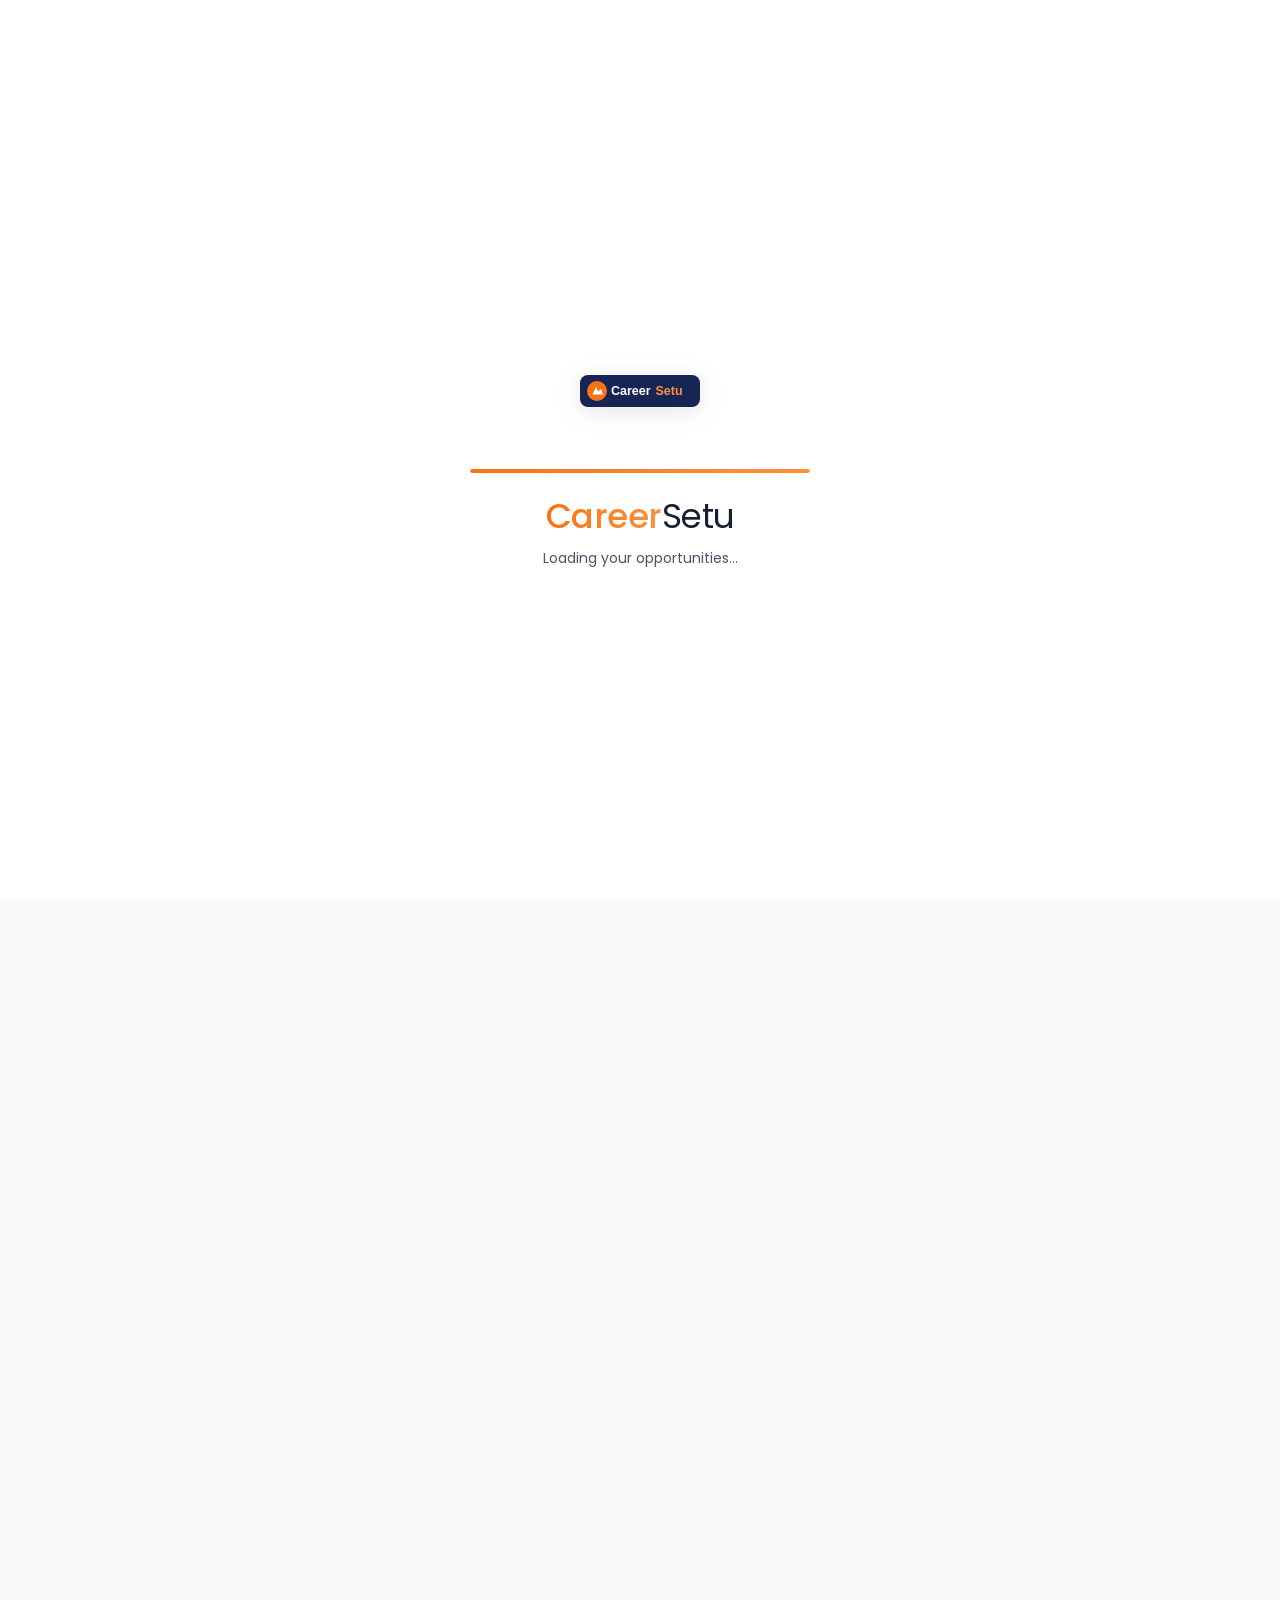
<file: JobStart-main/Conseils.html>
<!DOCTYPE html>
<html lang="en">
  <head>
    <meta charset="UTF-8" />
    <meta name="viewport" content="width=device-width, initial-scale=1.0" />
    <title>CareerSetu - Career Advice India</title>
    <!-- Styling File -->
    <link rel="stylesheet" href="css/style.css" />

    <!-- Site logo / favicon -->
    <link
      rel="icon"
      href="assets/logo/careersetulogo.svg"
      type="image/png"
    />
    <link rel="apple-touch-icon" href="assets/logo/careersetulogo.svg" />
    <!-- icons -->
    <link
      rel="stylesheet"
      href="https://cdnjs.cloudflare.com/ajax/libs/font-awesome/6.4.0/css/all.min.css"
    />
    <!-- Google Fonts -->
    <link
      href="https://fonts.googleapis.com/css2?family=Poppins:wght@400;600;700&family=Roboto:wght@400;500&display=swap"
      rel="stylesheet"
    />
    <!-- AOS animations -->
    <link href="https://unpkg.com/aos@2.3.4/dist/aos.css" rel="stylesheet" />
    <!-- dark mode -->
    <script type="text/javascript" src="js/darkmode.js" defer></script>
    <link rel="stylesheet" href="css/india-theme.css" />
</head>
  <body>
    <!-- Page loader -->
    <div id="site-loader" aria-hidden="false">
      <div class="loader-container">
        <div class="logo-wrapper">
          <img
            src="assets/logo/careersetulogo.svg"
            alt="CareerSetu Logo"
            class="logo-image"
          />
        </div>

        <div class="progress-bar">
          <div class="progress-fill"></div>
        </div>

        <h1 class="brand-text">
          <span class="job">Career</span><span class="start">Setu</span>
        </h1>

        <p class="loading-text">Loading your opportunities...</p>
      </div>
    </div>
    <!-- Header -->
    <header>
      <div class="container">
        <!-- theme -->
        <a href="index.html">
          <img src="assets/logo/careersetulogo.svg" alt="CareerSetu" id="logo" />
        </a>

        <nav>
          <!-- Dropdown menu button -->
          <button
            class="dropdown-menu"
            aria-label="Drop down menu"
            title="Drop down menu"
            aria-expanded="false"
          >
            <span class="bar"></span>
            <span class="bar"></span>
            <span class="bar"></span>
          </button>

          <ul id="nav-links">
            <li><a href="index.html">Home</a></li>
            <li><a href="Offers.html">Jobs</a></li>
            <li><a href="Conseils.html">Career Advice</a></li>
            <li><a href="Apropos.html">About CareerSetu</a></li>
            <li><a href="contact.html">Contact</a></li>
            <li class="mobile-action"><a href="login.html">Login</a></li>
            <li class="mobile-action"><a href="SignUp.html">Sign Up</a></li>
          </ul>
          <div class="header-btns">
            <button type="button"><a href="login.html">Login</a></button>
            <button type="button"><a href="SignUp.html">Sign Up</a></button>
          </div>
          <button id="theme-switch" title="Toggle theme">🌙</button>
        </nav>
      </div>
    </header>
    <!-- End Header -->

    <main>
      <section class="conseils-hero">
        <div class="container">
          <h1 data-aos="fade-up">Career Advice for Indian Job Seekers</h1>
          <p data-aos="fade-up" data-aos-delay="80">
            Improve your applications with practical resume, interview and career resources for India.
            Build stronger applications and prepare confidently for interviews in India.
          </p>
          <div class="hero-actions" data-aos="zoom-in" data-aos-delay="140">
            <a class="btn btn-primary" href="#articles"
              ><i class="fa-solid fa-newspaper"></i> Articles</a
            >
            <a class="btn" href="#videos"
              ><i class="fa-solid fa-video"></i> Videos</a
            >
          </div>
        </div>
      </section>

      <section id="articles" class="conseils-section">
        <div class="container">
          <h2>Useful Career Articles</h2>
          <div class="resource-grid">
            <article class="resource-card" data-aos="fade-up">
              <div class="rc-icon"><i class="fa-solid fa-file-lines"></i></div>
              <h3>Write an Effective Resume</h3>
              <p>
                Resume structure, ATS keywords, measurable achievements and common mistakes to avoid
                for a strong Indian job application.
              </p>
              <div class="tags">
                <span class="tag">CV</span>
                <span class="tag">ATS</span>
                <span class="tag">Freshers & Experienced</span>
              </div>
              <div class="actions">
                <a
                  class="btn btn-primary"
                  href="https://europa.eu/europass/fr/create-europass-cv"
                  target="_blank"
                  rel="noopener noreferrer"
                  ><i class="fa-solid fa-arrow-up-right-from-square"></i> Voir
                  le guide</a
                >
              </div>
            </article>

            <article
              class="resource-card"
              data-aos="fade-up"
              data-aos-delay="60"
            >
              <div class="rc-icon">
                <i class="fa-solid fa-pen-to-square"></i>
              </div>
              <h3>Write a Strong Cover Letter</h3>
              <p>
                Opening statement, value proposition, formatting et job-specific customization
                to stand out to Indian recruiters.
              </p>
              <div class="tags">
                <span class="tag">Cover Letter</span>
                <span class="tag">Storytelling</span>
                <span class="tag">Personnalisation</span>
              </div>
              <div class="actions">
                <a
                  class="btn btn-primary"
                  href="https://www.india.gov.in"
                  target="_blank"
                  rel="noopener noreferrer"
                  ><i class="fa-solid fa-arrow-up-right-from-square"></i> Bonnes
                  pratiques</a
                >
              </div>
            </article>

            <article
              class="resource-card"
              data-aos="fade-up"
              data-aos-delay="120"
            >
              <div class="rc-icon"><i class="fa-solid fa-how tos"></i></div>
              <h3>Ace Your Interview</h3>
              <p>
                Prepare your answers, ask thoughtful questions and manage the
                stress le day J.
              </p>
              <div class="tags">
                <span class="tag">Interview</span>
                <span class="tag">STAR</span>
                <span class="tag">Soft skills</span>
              </div>
              <div class="actions">
                <a
                  class="btn btn-primary"
                  href="https://www.youtube.com/results?search_query=STAR+method+interview+India+Hindi"
                  target="_blank"
                  rel="noopener noreferrer"
                  ><i class="fa-solid fa-magnifying-glass"></i> STAR Method</a
                >
              </div>
            </article>

            <article
              class="resource-card"
              data-aos="fade-up"
              data-aos-delay="180"
            >
              <div class="rc-icon"><i class="fa-solid fa-id-badge"></i></div>
              <h3>Optimize Your LinkedIn Profile</h3>
              <p>
                Headline, summary, achievements and recommendations to attract
                recruteurs.
              </p>
              <div class="tags">
                <span class="tag">LinkedIn</span>
                <span class="tag">Personal branding</span>
              </div>
              <div class="actions">
                <a
                  class="btn btn-primary"
                  href="https://www.youtube.com/results?search_query=optimize+linkedin+profile+india+2026"
                  target="_blank"
                  rel="noopener noreferrer"
                  ><i class="fa-solid fa-magnifying-glass"></i> Bonnes
                  pratiques</a
                >
              </div>
            </article>

            <article
              class="resource-card"
              data-aos="fade-up"
              data-aos-delay="240"
            >
              <div class="rc-icon"><i class="fa-solid fa-briefcase"></i></div>
              <h3>Portfolio & Projects</h3>
              <p>
                Select, describe and present your projects to showcase your
                skills.
              </p>
              <div class="tags">
                <span class="tag">Portfolio</span>
                <span class="tag">Projects</span>
              </div>
              <div class="actions">
                <a
                  class="btn btn-primary"
                  href="https://www.youtube.com/results?search_query=how to+faire+un+portfolio+professionnel"
                  target="_blank"
                  rel="noopener noreferrer"
                  ><i class="fa-solid fa-magnifying-glass"></i> Examples</a
                >
              </div>
            </article>

            <article
              class="resource-card"
              data-aos="fade-up"
              data-aos-delay="300"
            >
              <div class="rc-icon">
                <i class="fa-solid fa-circle-question"></i>
              </div>
              <h3>Frequently Asked Questions (FAQ)</h3>
              <p>
                Availability, salary expectations, career gaps and challenges—prepare
                clear and credible answers.
              </p>
              <div class="tags">
                <span class="tag">FAQ</span>
                <span class="tag">Salary</span>
                <span class="tag">Availability</span>
              </div>
              <div class="actions">
                <a
                  class="btn btn-primary"
                  href="https://www.youtube.com/results?search_query=Indian+job+interview+questions+Hindi"
                  target="_blank"
                  rel="noopener noreferrer"
                  ><i class="fa-solid fa-magnifying-glass"></i> Practice Now</a
                >
              </div>
            </article>
          </div>
        </div>
      </section>

      <section id="videos" class="conseils-section">
        <div class="container">
          <h2>Recommended Videos</h2>
          <div class="video-grid">
            <div class="video-card" data-aos="fade-up">
              <h3>Create a Fresher Resume in Hindi</h3>
              <p>
                Understand the expected structure, ATS keywords and effective
                formatting.
              </p>
              <div class="video-actions">
                <a
                  class="btn btn-primary"
                  href="https://www.youtube.com/watch?v=9cXF3l2sUhk"
                  target="_blank"
                  rel="noopener noreferrer"
                  ><i class="fa-brands fa-youtube"></i> Watch on YouTube</a
                >
              </div>
            </div>
            <div class="video-card" data-aos="fade-up" data-aos-delay="80">
              <h3>Cover Letter for Indian Freshers</h3>
              <p>Learn how to write a short cover letter for Indian IT and fresher job applications.</p>
              <div class="video-actions">
                <a
                  class="btn btn-primary"
                  href="https://www.youtube.com/results?search_query=cover+letter+for+freshers+India+Hindi"
                  target="_blank"
                  rel="noopener noreferrer"
                  ><i class="fa-brands fa-youtube"></i> Watch on YouTube</a
                >
              </div>
            </div>
            <div class="video-card" data-aos="fade-up" data-aos-delay="120">
              <h3>Frontend Interview Questions in Hindi</h3>
              <p>Practice HTML, CSS, JavaScript and React questions commonly discussed in frontend interviews.</p>
              <div class="video-actions">
                <a class="btn btn-primary" href="https://www.youtube.com/watch?v=uYrfh-t9hKE" target="_blank" rel="noopener noreferrer"><i class="fa-brands fa-youtube"></i> Watch on YouTube</a>
              </div>
            </div>
            <div class="video-card" data-aos="fade-up" data-aos-delay="160">
              <h3>Frontend Interview Preparation</h3>
              <p>Prepare for HTML, CSS, JavaScript and React interviews with practical Indian fresher interview questions.</p>
              <div class="video-actions">
                <a
                  class="btn btn-primary"
                  href="https://www.youtube.com/watch?v=uYrfh-t9hKE"
                  target="_blank"
                  rel="noopener noreferrer"
                  ><i class="fa-brands fa-youtube"></i> Watch on YouTube</a
                >
              </div>
            </div>
          </div>
        </div>
      </section>

      <section class="conseils-cta" data-aos="fade-up">
        <div class="container">
          <div class="cta-box">
            <div class="cta-text">
              <h3>Need help with your resume?</h3>
              <p>Send us a message and our team will respond shortly.</p>
            </div>
            <a class="btn btn-primary" href="contact.html"
              ><i class="fa-regular fa-paper-plane"></i> Contact Us</a
            >
          </div>
        </div>
      </section>
    </main>

    <!-- Footer -->
    <footer class="footer">
      <div class="footer-container">
        <div class="footer-content">
          <div class="footer-brand">
            <a href="index.html" class="logo">
              <img
                src="assets/logo/careersetulogo.svg"
                alt="CareerSetu"
                id="logo"
              />
            </a>
            <div class="contact-info">
              <div class="contact-item">
                <strong>Contact Us</strong>
              </div>
              <div class="contact-item">
                <i class="fas fa-phone-alt"></i>
                <div class="contact-text">
                  <div class="phone">+91 20 4100 2026</div>
                </div>
              </div>
              <div class="contact-item">
                <i class="fas fa-map-marker-alt"></i>
                <div class="contact-text">Pune, Maharashtra<br /></div>
              </div>
              <div class="contact-item">
                <i class="fas fa-envelope"></i>
                <div class="contact-text">hello@careersetu.in</div>
              </div>
            </div>
          </div>

          <div class="footer-column">
            <h3>For Job Seekers</h3>
            <ul class="footer-links">
              <li>
                <a href="#"
                  ><i class="fas fa-chevron-right"></i>Find Internships</a
                >
              </li>
              <li>
                <a href="#"
                  ><i class="fas fa-chevron-right"></i>Find Jobs</a
                >
              </li>
              <li>
                <a href="#"><i class="fas fa-chevron-right"></i>Mon Profile</a>
              </li>
              <li>
                <a href="#"
                  ><i class="fas fa-chevron-right"></i>My Applications</a
                >
              </li>
              <li>
                <a href="#"
                  ><i class="fas fa-chevron-right"></i>Job Alerts</a
                >
              </li>
            </ul>
          </div>

          <div class="footer-column">
            <h3>For Employers</h3>
            <ul class="footer-links">
              <li>
                <a href="#"
                  ><i class="fas fa-chevron-right"></i>Post a Job</a
                >
              </li>
              <li>
                <a href="#"
                  ><i class="fas fa-chevron-right"></i>Employer Dashboard</a
                >
              </li>
              <li>
                <a href="#"
                  ><i class="fas fa-chevron-right"></i>Find Indian Candidates</a
                >
              </li>
              <li>
                <a href="#"><i class="fas fa-chevron-right"></i>Employer Services</a>
              </li>
            </ul>
          </div>

          <div class="footer-column">
            <h3>About Us</h3>
            <ul class="footer-links">
              <li>
                <a href="#"
                  ><i class="fas fa-chevron-right"></i>About Us</a
                >
              </li>
              <li>
                <a href="#"
                  ><i class="fas fa-chevron-right"></i>Our Mission</a
                >
              </li>
              <li>
                <a href="#"><i class="fas fa-chevron-right"></i>Our Team</a>
              </li>
              <li>
                <a href="#"><i class="fas fa-chevron-right"></i>Testimonials</a>
              </li>
              <li>
                <a href="#"><i class="fas fa-chevron-right"></i>FAQ</a>
              </li>
            </ul>
          </div>

          <div class="footer-column">
            <h3>Useful Resources</h3>
            <ul class="footer-links">
              <li>
                <a href="#"><i class="fas fa-chevron-right"></i>Resume & CV Tips</a>
              </li>
              <li>
                <a href="#"
                  ><i class="fas fa-chevron-right"></i>Interview Preparation</a
                >
              </li>
              <li>
                <a href="#"
                  ><i class="fas fa-chevron-right"></i>Career Guide</a
                >
              </li>
              <li>
                <a href="#"
                  ><i class="fas fa-chevron-right"></i>Legal Information</a
                >
              </li>
              <li>
                <a href="#"
                  ><i class="fas fa-chevron-right"></i>Privacy Policy</a
                >
              </li>
            </ul>
          </div>
        </div>

        <div class="footer-bottom">
          <p class="copyright">© 2026 CareerSetu India. All rights reserved.</p>
          <div class="social-links">
            <a href="#" class="social-link" aria-label="Facebook">
              <i class="fab fa-facebook-f"></i>
            </a>
            <a href="#" class="social-link" aria-label="Twitter">
              <i class="fab fa-twitter"></i>
            </a>
            <a href="#" class="social-link" aria-label="Instagram">
              <i class="fab fa-instagram"></i>
            </a>
            <a href="#" class="social-link" aria-label="LinkedIn">
              <i class="fab fa-linkedin-in"></i>
            </a>
          </div>
        </div>
      </div>
    </footer>
    <!-- End Footer -->
    <!--AOS library -->
    <script src="https://unpkg.com/aos@2.3.1/dist/aos.js"></script>
    <script src="js/aos.js"></script>
    <script src="data/forms.data.js"></script>
    <script src="js/main.js"></script>
    <script src="js/session.js"></script>
    <script src="js/loading.js"></script>
  </body>
</html>
</file>
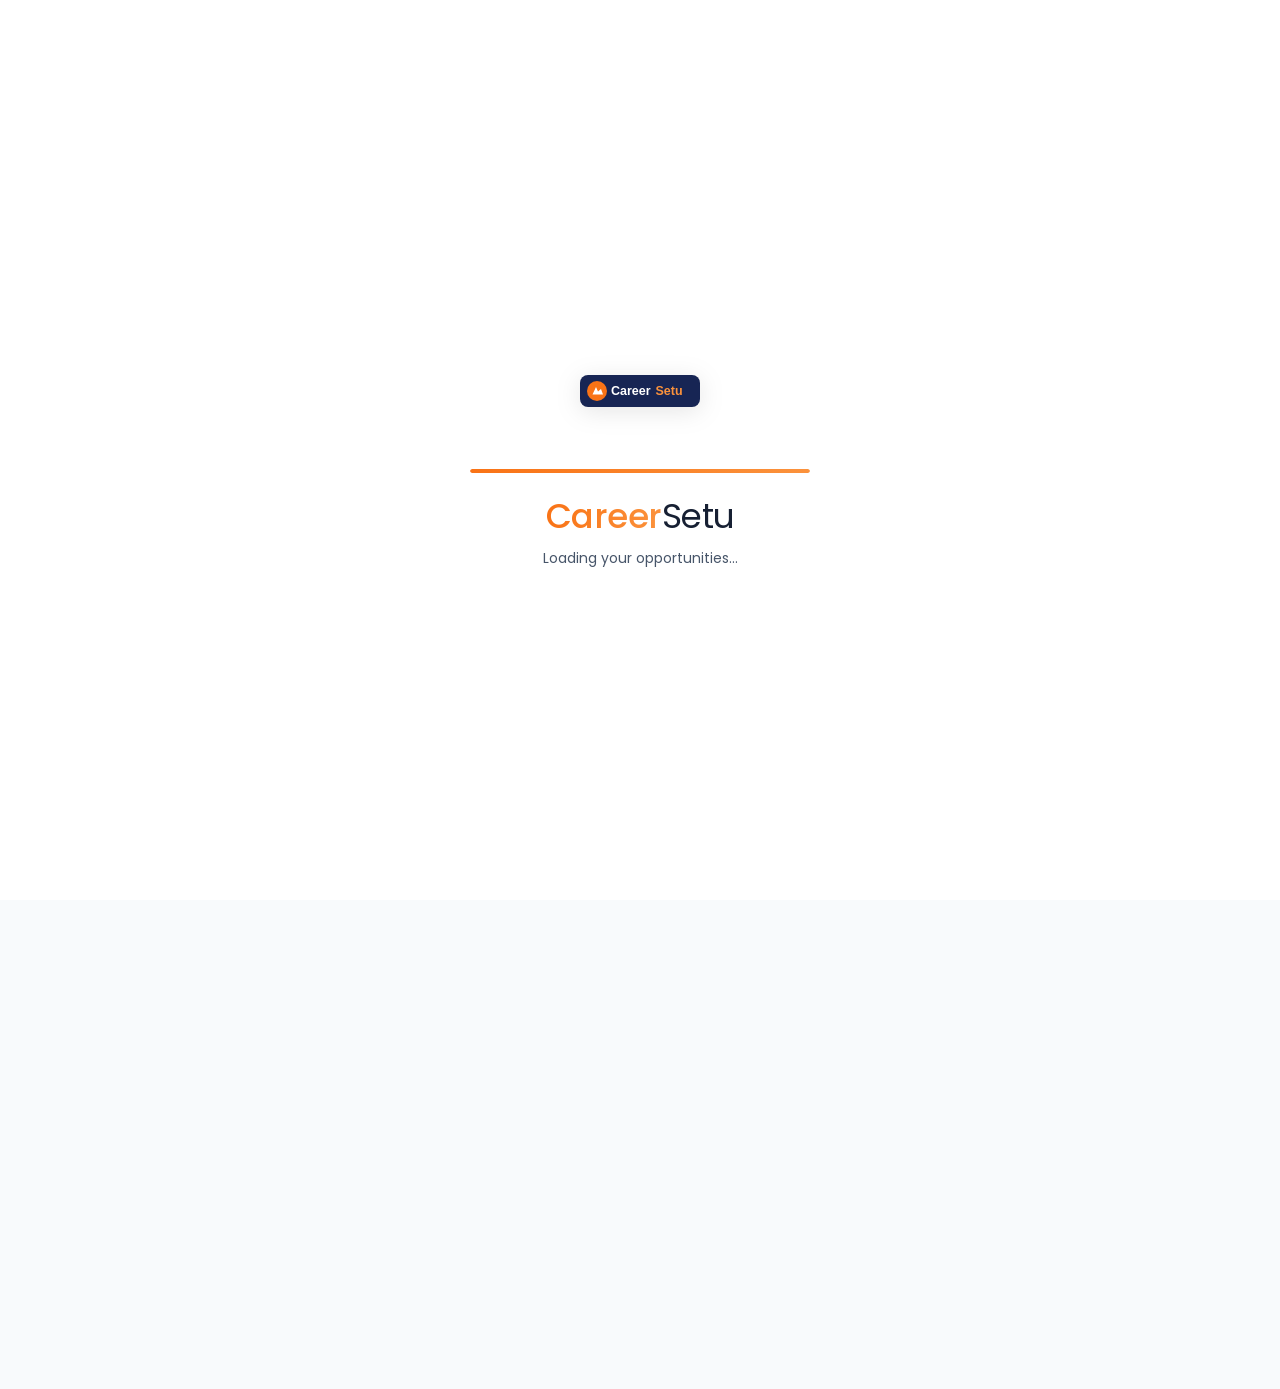
<file: JobStart-main/contact.html>
<!DOCTYPE html>
<html lang="en">
  <head>
    <meta charset="UTF-8" />
    <meta name="viewport" content="width=device-width, initial-scale=1.0" />
    <title>CareerSetu - Recruiter Registration</title>
    <!-- Styling File -->
    <link rel="stylesheet" href="css/style.css" />
    <link rel="stylesheet" href="css/contact.css" />
    <!-- Site logo / favicon -->
    <link
      rel="icon"
      href="assets/logo/careersetulogo.svg"
      type="image/png"
    />
    <link rel="apple-touch-icon" href="assets/logo/careersetulogo.svg" />
    <!-- AOS library -->
    <link href="https://unpkg.com/aos@2.3.1/dist/aos.css" rel="stylesheet" />
    <!-- icons -->
    <link
      rel="stylesheet"
      href="https://cdnjs.cloudflare.com/ajax/libs/font-awesome/6.4.0/css/all.min.css"
    />
    <!-- Google Fonts -->
    <link
      href="https://fonts.googleapis.com/css2?family=Poppins:wght@400;600;700&family=Roboto:wght@400;500&display=swap"
      rel="stylesheet"
    />
    <!-- dark mode -->
    <script type="text/javascript" src="js/darkmode.js" defer></script>
    <link rel="stylesheet" href="css/india-theme.css" />
</head>
  <body>
    <!-- Page loader -->
    <div id="site-loader" aria-hidden="false">
      <div class="loader-container">
        <div class="logo-wrapper">
          <img
            src="assets/logo/careersetulogo.svg"
            alt="CareerSetu Logo"
            class="logo-image"
          />
        </div>

        <div class="progress-bar">
          <div class="progress-fill"></div>
        </div>

        <h1 class="brand-text">
          <span class="job">Career</span><span class="start">Setu</span>
        </h1>

        <p class="loading-text">Loading your opportunities...</p>
      </div>
    </div>

    <!--Start Header -->
    <header>
      <div class="container">
        <!-- theme -->
        <a href="index.html">
          <img src="assets/logo/careersetulogo.svg" alt="CareerSetu" id="logo" />
        </a>

        <nav>
          <!-- Dropdown menu button -->
          <button
            class="dropdown-menu"
            aria-label="Drop down menu"
            title="Drop down menu"
            aria-expanded="false"
          >
            <span class="bar"></span>
            <span class="bar"></span>
            <span class="bar"></span>
          </button>

          <ul id="nav-links">
            <li><a href="index.html">Home</a></li>
            <li><a href="Offers.html">Jobs</a></li>
            <li><a href="Conseils.html">Career Advice</a></li>
            <li><a href="Apropos.html">About CareerSetu</a></li>
            <li><a href="contact.html">Contact</a></li>
            <li class="mobile-action"><a href="login.html">Login</a></li>
            <li class="mobile-action"><a href="SignUp.html">Sign Up</a></li>
          </ul>
          <div class="header-btns">
            <button type="button"><a href="login.html">Login</a></button>
            <button type="button"><a href="SignUp.html">Sign Up</a></button>
          </div>
          <button id="theme-switch" title="Toggle theme">🌙</button>
        </nav>
      </div>
    </header>
    <!-- End Header -->
    <!-- Start Contact Main -->
    <main>
      <div
        class="container-contact"
        data-aos="fade-up"
        data-aos-delay="2600"
        data-aos-duration="5000"
      >
        <!-- Left Section -->
        <div class="left-section">
          <h1>Contact Us</h1>
        </div>

        <!-- Right Section -->
        <div class="right-section">
          <form id="contactForm">
            <!-- Your Information -->
            <div class="section-title">Your Information</div>

            <div class="profile-choice">
              <label
                >Choose your profile <span class="required">*</span></label
              >
              <div class="radio-group">
                <div class="radio-option">
                  <input
                    type="radio"
                    id="candidat"
                    name="profile"
                    value="candidat"
                    required
                  />
                  <label for="candidat">Job Seeker</label>
                </div>
                <div class="radio-option">
                  <input
                    type="radio"
                    id="recruteur"
                    name="profile"
                    value="recruteur"
                  />
                  <label for="recruteur">Recruiter</label>
                </div>
              </div>
            </div>

            <div class="form-row">
              <div class="form-group">
                <select required>
                  <option value="">Title *</option>
                  <option value="M">M.</option>
                  <option value="Mme">Mme</option>
                  <option value="Mlle">Mlle</option>
                </select>
              </div>

              <div class="form-group">
                <input type="text" placeholder="First name *" required />
              </div>

              <div class="form-group">
                <input type="text" placeholder="Name *" required />
              </div>
            </div>

            <div class="form-row two-cols">
              <div class="form-group">
                <div class="phone-group">
                  <select
                    class="country-code-select"
                    name="country_code"
                    required
                  >
                    <option value="" disabled selected>Select Country</option>
                    <option value="93">Afghanistan +93</option>
                    <option value="358">Aland Islands +358</option>
                    <option value="355">Albania +355</option>
                    <option value="213">Algeria +213</option>
                    <option value="1684">American Samoa +1684</option>
                    <option value="376">Andorra +376</option>
                    <option value="244">Angola +244</option>
                    <option value="1264">Anguilla +1264</option>
                    <option value="672">Antarctica +672</option>
                    <option value="1268">Antigua and Barbuda +1268</option>
                    <option value="54">Argentina +54</option>
                    <option value="374">Armenia +374</option>
                    <option value="297">Aruba +297</option>
                    <option value="61">Australia +61</option>
                    <option value="43">Austria +43</option>
                    <option value="994">Azerbaijan +994</option>
                    <option value="1242">Bahamas +1242</option>
                    <option value="973">Bahrain +973</option>
                    <option value="880">Bangladesh +880</option>
                    <option value="1246">Barbados +1246</option>
                    <option value="375">Belarus +375</option>
                    <option value="32">Belgium +32</option>
                    <option value="501">Belize +501</option>
                    <option value="229">Benin +229</option>
                    <option value="1441">Bermuda +1441</option>
                    <option value="975">Bhutan +975</option>
                    <option value="591">Bolivia +591</option>
                    <option value="599">
                      Bonaire, Sint Eustatius and Saba +599
                    </option>
                    <option value="387">Bosnia and Herzegovina +387</option>
                    <option value="267">Botswana +267</option>
                    <option value="55">Bouvet Island +55</option>
                    <option value="55">Brazil +55</option>
                    <option value="246">
                      British Indian Ocean Territory +246
                    </option>
                    <option value="673">Brunei Darussalam +673</option>
                    <option value="359">Bulgaria +359</option>
                    <option value="226">Burkina Faso +226</option>
                    <option value="257">Burundi +257</option>
                    <option value="855">Cambodia +855</option>
                    <option value="237">Cameroon +237</option>
                    <option value="1">Canada +1</option>
                    <option value="238">Cape Verde +238</option>
                    <option value="1345">Cayman Islands +1345</option>
                    <option value="236">Central African Republic +236</option>
                    <option value="235">Chad +235</option>
                    <option value="56">Chile +56</option>
                    <option value="86">China +86</option>
                    <option value="61">Christmas Island +61</option>
                    <option value="672">Cocos (Keeling) Islands +672</option>
                    <option value="57">Colombia +57</option>
                    <option value="269">Comoros +269</option>
                    <option value="242">Congo +242</option>
                    <option value="242">
                      Congo, Democratic Republic of the Congo +242
                    </option>
                    <option value="682">Cook Islands +682</option>
                    <option value="506">Costa Rica +506</option>
                    <option value="225">Cote D'Ivoire +225</option>
                    <option value="385">Croatia +385</option>
                    <option value="53">Cuba +53</option>
                    <option value="599">Curacao +599</option>
                    <option value="357">Cyprus +357</option>
                    <option value="420">Czech Republic +420</option>
                    <option value="45">Denmark +45</option>
                    <option value="253">Djibouti +253</option>
                    <option value="1767">Dominica +1767</option>
                    <option value="1809">Dominican Republic +1809</option>
                    <option value="593">Ecuador +593</option>
                    <option value="20">Egypt +20</option>
                    <option value="503">El Salvador +503</option>
                    <option value="240">Equatorial Guinea +240</option>
                    <option value="291">Eritrea +291</option>
                    <option value="372">Estonia +372</option>
                    <option value="251">Ethiopia +251</option>
                    <option value="500">
                      Falkland Islands (Malvinas) +500
                    </option>
                    <option value="298">Faroe Islands +298</option>
                    <option value="679">Fiji +679</option>
                    <option value="358">Finland +358</option>
                    <option value="33">India +91</option>
                    <option value="594">India +91</option>
                    <option value="689">India +91</option>
                    <option value="262">
                      India +91
                    </option>
                    <option value="241">Gabon +241</option>
                    <option value="220">Gambia +220</option>
                    <option value="995">Georgia +995</option>
                    <option value="49">Germany +49</option>
                    <option value="233">Ghana +233</option>
                    <option value="350">Gibraltar +350</option>
                    <option value="30">Greece +30</option>
                    <option value="299">Greenland +299</option>
                    <option value="1473">Grenada +1473</option>
                    <option value="590">Guadeloupe +590</option>
                    <option value="1671">Guam +1671</option>
                    <option value="502">Guatemala +502</option>
                    <option value="44">Guernsey +44</option>
                    <option value="224">Guinea +224</option>
                    <option value="245">Guinea-Bissau +245</option>
                    <option value="592">Guyana +592</option>
                    <option value="509">Haiti +509</option>
                    <option value="39">
                      Holy See (Vatican City State) +39
                    </option>
                    <option value="504">Honduras +504</option>
                    <option value="852">Hong Kong +852</option>
                    <option value="36">Hungary +36</option>
                    <option value="354">Iceland +354</option>
                    <option value="91">India +91</option>
                    <option value="62">Indonesia +62</option>
                    <option value="98">Iran, Islamic Republic of +98</option>
                    <option value="964">Iraq +964</option>
                    <option value="353">Ireland +353</option>
                    <option value="44">Isle of Man +44</option>
                    <option value="972">Israel +972</option>
                    <option value="39">Italy +39</option>
                    <option value="1876">Jamaica +1876</option>
                    <option value="81">Japan +81</option>
                    <option value="44">Jersey +44</option>
                    <option value="962">Jordan +962</option>
                    <option value="7">Kazakhstan +7</option>
                    <option value="254">Kenya +254</option>
                    <option value="686">Kiribati +686</option>
                    <option value="850">
                      Korea, Democratic People's Republic of +850
                    </option>
                    <option value="82">Korea, Republic of +82</option>
                    <option value="381">Kosovo +381</option>
                    <option value="965">Kuwait +965</option>
                    <option value="996">Kyrgyzstan +996</option>
                    <option value="856">
                      Lao People's Democratic Republic +856
                    </option>
                    <option value="371">Latvia +371</option>
                    <option value="961">Lebanon +961</option>
                    <option value="266">Lesotho +266</option>
                    <option value="231">Liberia +231</option>
                    <option value="218">Libyan Arab Jamahiriya +218</option>
                    <option value="423">Liechtenstein +423</option>
                    <option value="370">Lithuania +370</option>
                    <option value="352">Luxembourg +352</option>
                    <option value="853">Macao +853</option>
                    <option value="389">
                      Macedonia, the Former Yugoslav Republic of +389
                    </option>
                    <option value="261">Madagascar +261</option>
                    <option value="265">Malawi +265</option>
                    <option value="60">Malaysia +60</option>
                    <option value="960">Maldives +960</option>
                    <option value="223">Mali +223</option>
                    <option value="356">Malta +356</option>
                    <option value="692">Marshall Islands +692</option>
                    <option value="596">Martinique +596</option>
                    <option value="222">Mauritania +222</option>
                    <option value="230">Mauritius +230</option>
                    <option value="262">Mayotte +262</option>
                    <option value="52">Mexico +52</option>
                    <option value="691">
                      Micronesia, Federated States of +691
                    </option>
                    <option value="373">Moldova, Republic of +373</option>
                    <option value="377">Monaco +377</option>
                    <option value="976">Mongolia +976</option>
                    <option value="382">Montenegro +382</option>
                    <option value="1664">Montserrat +1664</option>
                    <option value="91" selected>India +91</option>
                    <option value="258">Mozambique +258</option>
                    <option value="95">Myanmar +95</option>
                    <option value="264">Namibia +264</option>
                    <option value="674">Nauru +674</option>
                    <option value="977">Nepal +977</option>
                    <option value="31">Netherlands +31</option>
                    <option value="599">Netherlands Antilles +599</option>
                    <option value="687">New Caledonia +687</option>
                    <option value="64">New Zealand +64</option>
                    <option value="505">Nicaragua +505</option>
                    <option value="227">Niger +227</option>
                    <option value="234">Nigeria +234</option>
                    <option value="683">Niue +683</option>
                    <option value="672">Norfolk Island +672</option>
                    <option value="1670">Northern Mariana Islands +1670</option>
                    <option value="47">Norway +47</option>
                    <option value="968">Oman +968</option>
                    <option value="92">Pakistan +92</option>
                    <option value="680">Palau +680</option>
                    <option value="970">
                      Palestinian Territory, Occupied +970
                    </option>
                    <option value="507">Panama +507</option>
                    <option value="675">Papua New Guinea +675</option>
                    <option value="595">Paraguay +595</option>
                    <option value="51">Peru +51</option>
                    <option value="63">Philippines +63</option>
                    <option value="64">Pitcairn +64</option>
                    <option value="48">Poland +48</option>
                    <option value="351">Portugal +351</option>
                    <option value="1787">Puerto Rico +1787</option>
                    <option value="974">Qatar +974</option>
                    <option value="262">Reunion +262</option>
                    <option value="40">Romania +40</option>
                    <option value="7">Russian Federation +7</option>
                    <option value="250">Rwanda +250</option>
                    <option value="590">Saint Barthelemy +590</option>
                    <option value="290">Saint Helena +290</option>
                    <option value="1869">Saint Kitts and Nevis +1869</option>
                    <option value="1758">Saint Lucia +1758</option>
                    <option value="590">Saint Martin +590</option>
                    <option value="508">Saint Pierre and Miquelon +508</option>
                    <option value="1784">
                      Saint Vincent and the Grenadines +1784
                    </option>
                    <option value="684">Samoa +684</option>
                    <option value="378">San Marino +378</option>
                    <option value="239">Sao Tome and Principe +239</option>
                    <option value="966">Saudi Arabia +966</option>
                    <option value="221">Senegal +221</option>
                    <option value="381">Serbia +381</option>
                    <option value="381">Serbia and Montenegro +381</option>
                    <option value="248">Seychelles +248</option>
                    <option value="232">Sierra Leone +232</option>
                    <option value="65">Singapore +65</option>
                    <option value="721">Sint Maarten +721</option>
                    <option value="421">Slovakia +421</option>
                    <option value="386">Slovenia +386</option>
                    <option value="677">Solomon Islands +677</option>
                    <option value="252">Somalia +252</option>
                    <option value="27">South Africa +27</option>
                    <option value="500">
                      South Georgia and the South Sandwich Islands +500
                    </option>
                    <option value="211">South Sudan +211</option>
                    <option value="34">Spain +34</option>
                    <option value="94">Sri Lanka +94</option>
                    <option value="249">Sudan +249</option>
                    <option value="597">Suriname +597</option>
                    <option value="47">Svalbard and Jan Mayen +47</option>
                    <option value="268">Swaziland +268</option>
                    <option value="46">Sweden +46</option>
                    <option value="41">Switzerland +41</option>
                    <option value="963">Syrian Arab Republic +963</option>
                    <option value="886">Taiwan, Province of China +886</option>
                    <option value="992">Tajikistan +992</option>
                    <option value="255">
                      Tanzania, United Republic of +255
                    </option>
                    <option value="66">Thailand +66</option>
                    <option value="670">Timor-Leste +670</option>
                    <option value="228">Togo +228</option>
                    <option value="690">Tokelau +690</option>
                    <option value="676">Tonga +676</option>
                    <option value="1868">Trinidad and Tobago +1868</option>
                    <option value="216">Tunisia +216</option>
                    <option value="90">Turkey +90</option>
                    <option value="7370">Turkmenistan +7370</option>
                    <option value="1649">Turks and Caicos Islands +1649</option>
                    <option value="688">Tuvalu +688</option>
                    <option value="256">Uganda +256</option>
                    <option value="380">Ukraine +380</option>
                    <option value="971">United Arab Emirates +971</option>
                    <option value="44">United Kingdom +44</option>
                    <option value="1">United States +1</option>
                    <option value="1">
                      United States Minor Outlying Islands +1
                    </option>
                    <option value="598">Uruguay +598</option>
                    <option value="998">Uzbekistan +998</option>
                    <option value="678">Vanuatu +678</option>
                    <option value="58">Venezuela +58</option>
                    <option value="84">Viet Nam +84</option>
                    <option value="1284">Virgin Islands, British +1284</option>
                    <option value="1340">Virgin Islands, U.s. +1340</option>
                    <option value="681">Wallis and Futuna +681</option>
                    <option value="91">Western Sahara +91</option>
                    <option value="967">Yemen +967</option>
                    <option value="260">Zambia +260</option>
                    <option value="263">Zimbabwe +263</option>
                  </select>
                  <input
                    type="tel"
                    class="phone-input"
                    placeholder="06-00000000"
                    required
                  />
                </div>
              </div>
              <br />
              <div class="form-group">
                <input type="email" placeholder="Email *" required />
              </div>
            </div>

            <!-- Your Message -->
            <div class="section-title" style="margin-top: 40px">
              Your Message
            </div>

            <div class="form-group full-width">
              <textarea placeholder="Message *" required></textarea>
            </div>

            <div class="note">
              <span class="required">*</span> Required field
            </div>

            <!-- Submit Button -->
            <button type="submit" class="submit-btn" id="submitBtn">
              Send your message
            </button>
          </form>
        </div>
      </div>
    </main>
    <!-- End Contact Main -->
    <!-- Footer -->
    <footer class="footer">
      <div class="footer-container">
        <div class="footer-content">
          <div class="footer-brand">
            <a href="index.html" class="logo">
              <img
                src="assets/logo/careersetulogo.svg"
                alt="CareerSetu"
                id="logo"
              />
            </a>
            <div class="contact-info">
              <div class="contact-item">
                <strong>Contact Us</strong>
              </div>
              <div class="contact-item">
                <i class="fas fa-phone-alt"></i>
                <div class="contact-text">
                  <div class="phone">+91 20 4100 2026</div>
                </div>
              </div>
              <div class="contact-item">
                <i class="fas fa-map-marker-alt"></i>
                <div class="contact-text">Pune, Maharashtra<br /></div>
              </div>
              <div class="contact-item">
                <i class="fas fa-envelope"></i>
                <div class="contact-text">hello@careersetu.in</div>
              </div>
            </div>
          </div>

          <div class="footer-column">
            <h3>For Job Seekers</h3>
            <ul class="footer-links">
              <li>
                <a href="#"
                  ><i class="fas fa-chevron-right"></i>Find Internships</a
                >
              </li>
              <li>
                <a href="#"
                  ><i class="fas fa-chevron-right"></i>Find Jobs</a
                >
              </li>
              <li>
                <a href="#"><i class="fas fa-chevron-right"></i>Mon Profile</a>
              </li>
              <li>
                <a href="#"
                  ><i class="fas fa-chevron-right"></i>My Applications</a
                >
              </li>
              <li>
                <a href="#"
                  ><i class="fas fa-chevron-right"></i>Job Alerts</a
                >
              </li>
            </ul>
          </div>

          <div class="footer-column">
            <h3>For Employers</h3>
            <ul class="footer-links">
              <li>
                <a href="#"
                  ><i class="fas fa-chevron-right"></i>Post a Job</a
                >
              </li>
              <li>
                <a href="#"
                  ><i class="fas fa-chevron-right"></i>Employer Dashboard</a
                >
              </li>
              <li>
                <a href="#"
                  ><i class="fas fa-chevron-right"></i>Find Indian Candidates</a
                >
              </li>
              <li>
                <a href="#"><i class="fas fa-chevron-right"></i>Employer Services</a>
              </li>
            </ul>
          </div>

          <div class="footer-column">
            <h3>About Us</h3>
            <ul class="footer-links">
              <li>
                <a href="#"
                  ><i class="fas fa-chevron-right"></i>About Us</a
                >
              </li>
              <li>
                <a href="#"
                  ><i class="fas fa-chevron-right"></i>Our Mission</a
                >
              </li>
              <li>
                <a href="#"><i class="fas fa-chevron-right"></i>Our Team</a>
              </li>
              <li>
                <a href="#"><i class="fas fa-chevron-right"></i>Testimonials</a>
              </li>
              <li>
                <a href="#"><i class="fas fa-chevron-right"></i>FAQ</a>
              </li>
            </ul>
          </div>

          <div class="footer-column">
            <h3>Useful Resources</h3>
            <ul class="footer-links">
              <li>
                <a href="#"><i class="fas fa-chevron-right"></i>Resume & CV Tips</a>
              </li>
              <li>
                <a href="#"
                  ><i class="fas fa-chevron-right"></i>Interview Preparation</a
                >
              </li>
              <li>
                <a href="#"
                  ><i class="fas fa-chevron-right"></i>Career Guide</a
                >
              </li>
              <li>
                <a href="#"
                  ><i class="fas fa-chevron-right"></i>Legal Information</a
                >
              </li>
              <li>
                <a href="#"
                  ><i class="fas fa-chevron-right"></i>Privacy Policy</a
                >
              </li>
            </ul>
          </div>
        </div>

        <div class="footer-bottom">
          <p class="copyright">
            © 2026 CareerSetu India. All rights
            reserved.
          </p>
          <div class="social-links">
            <a href="#" class="social-link" aria-label="Facebook">
              <i class="fab fa-facebook-f"></i>
            </a>
            <a href="#" class="social-link" aria-label="Twitter">
              <i class="fab fa-twitter"></i>
            </a>
            <a href="#" class="social-link" aria-label="Instagram">
              <i class="fab fa-instagram"></i>
            </a>
            <a href="#" class="social-link" aria-label="LinkedIn">
              <i class="fab fa-linkedin-in"></i>
            </a>
          </div>
        </div>
      </div>
    </footer>
    <!-- End Footer -->
    <!--AOS library -->
    <script src="https://unpkg.com/aos@2.3.1/dist/aos.js"></script>
    <script src="js/aos.js"></script>
    <script src="data/forms.data.js"></script>
    <script src="js/main.js"></script>
    <script src="js/session.js"></script>
    <script src="js/loading.js"></script>
    <script src="js/contact.js"></script>
  </body>
</html>
</file>
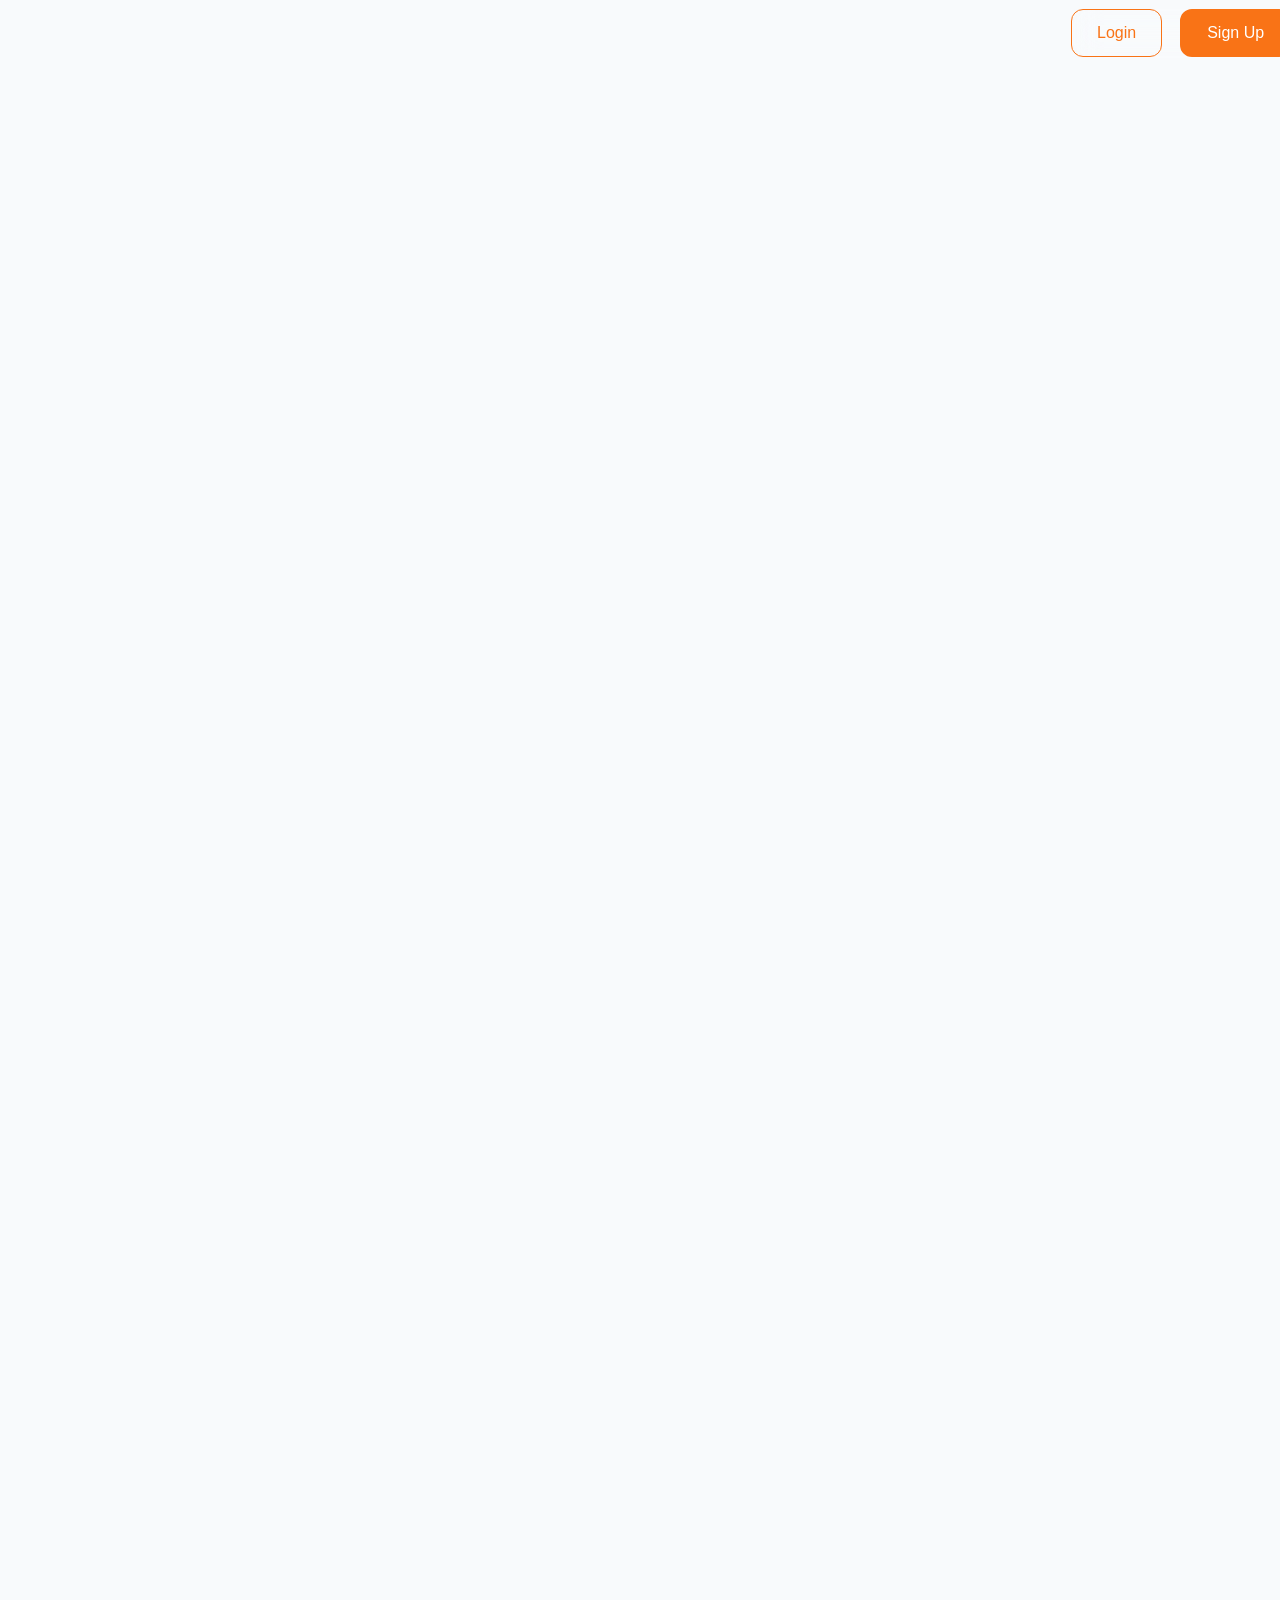
<file: JobStart-main/create-offer.html>
<!DOCTYPE html>
<html lang="fr">
  <head>
    <meta charset="UTF-8" />
    <meta name="viewport" content="width=device-width, initial-scale=1.0" />
    <title>Create a Job - CareerSetu</title>
    <!-- Styling File -->
    <link rel="stylesheet" href="css/style.css" />
    <link rel="stylesheet" href="css/form-recruteur.css" />
    <link rel="stylesheet" href="css/popup.css" />
    <!-- Site logo / favicon -->
    <link
      rel="icon"
      href="assets/logo/careersetulogo.svg"
      type="image/png"
    />
    <link rel="apple-touch-icon" href="assets/logo/careersetulogo.svg" />
    <!-- AOS library -->
    <link href="https://unpkg.com/aos@2.3.1/dist/aos.css" rel="stylesheet" />
    <!-- icons -->
    <link
      rel="stylesheet"
      href="https://cdnjs.cloudflare.com/ajax/libs/font-awesome/6.4.0/css/all.min.css"
    />
    <!-- Google Fonts -->
    <link
      href="https://fonts.googleapis.com/css2?family=Poppins:wght@400;600;700&family=Roboto:wght@400;500&display=swap"
      rel="stylesheet"
    />
    <!-- dark mode -->
    <script type="text/javascript" src="js/darkmode.js" defer></script>
    <link rel="stylesheet" href="css/india-theme.css" />
</head>
  <body>
    <!-- Page loader -->
    <div id="site-loader" aria-hidden="false">
      <div class="loader-container">
        <div class="logo-wrapper">
          <img
            src="assets/logo/careersetulogo.svg"
            alt="CareerSetu Logo"
            class="logo-image"
          />
        </div>
        <div class="progress-bar">
          <div class="progress-fill"></div>
        </div>
        <h1 class="brand-text">
          <span class="job">Career</span><span class="start">Setu</span>
        </h1>
        <p class="loading-text">Loading your opportunities...</p>
      </div>
    </div>

    <!-- Header -->
    <header>
      <div class="container">
        <a href="index.html">
          <img src="assets/logo/careersetulogo.svg" alt="CareerSetu" id="logo" />
        </a>
        <nav>
          <button
            class="dropdown-menu"
            aria-label="Drop down menu"
            title="Drop down menu"
            aria-expanded="false"
          >
            <span class="bar"></span>
            <span class="bar"></span>
            <span class="bar"></span>
          </button>
          <ul id="nav-links">
            <li><a href="index.html">Home</a></li>
            <li><a href="Offers.html">Offers</a></li>
            <li><a href="Conseils.html">Career Advice</a></li>
            <li><a href="Apropos.html">About CareerSetu</a></li>
            <li><a href="contact.html">Contact</a></li>
          </ul>
          <button id="theme-switch">🌙</button>
          <div class="header-btns">
            <button type="button">
              <a href="login.html">Login</a>
            </button>
            <button type="button">
              <a href="SignUp.html">Sign Up</a>
            </button>
          </div>
        </nav>
      </div>
    </header>
    <!-- End Header -->

    <!-- Main Content -->
    <main>
      <div class="container-form" data-aos="fade-up">
        <div class="header">
          <h1 id="formTitle">Create a New Job</h1>
          <p id="formSubtitle">
            Fill in the details below to publish your job opening
            jobs
          </p>
        </div>

        <form id="offerForm" class="form-recruteur">
          <!-- Job Title Section -->
          <div class="form-section">
            <div class="section-header">
              <h2>Informations du poste</h2>
            </div>
            <div class="form-row">
              <div class="form-group">
                <label>Job Title <span class="required">*</span></label>
                <input
                  type="text"
                  id="jobTitle"
                  name="jobTitle"
                  placeholder="Ex: Developer Full-Stack"
                  required
                />
              </div>
              <div class="form-group">
                <label>Job Type <span class="required">*</span></label>
                <select id="jobType" name="jobType" required>
                  <option value="">Select</option>
                  <option value="Full Time">Full Time</option>
                  <option value="Part Time">Part Time</option>
                  <option value="Internship">Internship</option>
                  <option value="Freelance">Freelance</option>
                </select>
              </div>
            </div>
            <div class="form-row">
              <div class="form-group">
                <label>Category <span class="required">*</span></label>
                <select id="category" name="category" required>
                  <option value="">Select</option>
                  <option value="Development">Development</option>
                  <option value="IT">IT</option>
                  <option value="Data">Data</option>
                  <option value="Design">Design</option>
                  <option value="Marketing">Marketing</option>
                  <option value="RH">Ressources Humaines</option>
                  <option value="Finance">Finance</option>
                  <option value="Management">Management</option>
                  <option value="Communication">Communication</option>
                  <option value="Commercial">Commercial</option>
                </select>
              </div>
              <div class="form-group">
                <label>Urgent</label>
                <label class="checkbox-label">
                  <input type="checkbox" id="urgent" name="urgent" />
                  <span>Marquer comme urgent</span>
                </label>
              </div>
            </div>
          </div>

          <!-- Location & Salary Section -->
          <div class="form-section">
            <div class="section-header">
              <h2>Location & Salary</h2>
            </div>
            <div class="form-row">
              <div class="form-group">
                <label>Location <span class="required">*</span></label>
                <input
                  type="text"
                  id="location"
                  name="location"
                  placeholder="Ex: Pune, Maharashtra"
                  required
                />
              </div>
              <div class="form-group">
                <label>Salary <span class="required">*</span></label>
                <input
                  type="text"
                  id="salary"
                  name="salary"
                  placeholder="Ex: 15 000 - 20 000 INR"
                  required
                />
              </div>
            </div>
          </div>

          <!-- Job Details Section -->
          <div class="form-section">
            <div class="section-header">
              <h2>Details du poste</h2>
            </div>
            <div class="form-row">
              <div class="form-group">
                <label>Description <span class="required">*</span></label>
                <textarea
                  id="description"
                  name="description"
                  rows="5"
                  placeholder="Describe the role, responsibilities and expectations..."
                  required
                ></textarea>
              </div>
            </div>
            <div class="form-row">
              <div class="form-group">
                <label>Years of Experience</label>
                <input
                  type="number"
                  id="experienceYears"
                  name="experienceYears"
                  min="0"
                  placeholder="Ex: 2"
                />
              </div>
              <div class="form-group">
                <label>Career Level</label>
                <select id="careerLevel" name="careerLevel">
                  <option value="">Select</option>
                  <option value="Junior">Junior</option>
                  <option value="Mid-level">Mid-level</option>
                  <option value="Senior">Senior</option>
                  <option value="Intern">Intern</option>
                </select>
              </div>
            </div>
            <div class="form-row">
              <div class="form-group">
                <label>Qualification</label>
                <input
                  type="text"
                  id="qualification"
                  name="qualification"
                  placeholder="Ex: B.E./B.Tech or equivalent"
                />
              </div>
              <div class="form-group">
                <label>Gender</label>
                <select id="gender" name="gender">
                  <option value="Any">Any</option>
                  <option value="Homme">Homme</option>
                  <option value="Femme">Femme</option>
                </select>
              </div>
            </div>
          </div>

          <!-- Responsibilities Section -->
          <div class="form-section">
            <div class="section-header">
              <h2>Responsibilities</h2>
            </div>
            <div class="form-row">
              <div class="form-group full-width">
                <label>Responsibilities (one per line)</label>
                <textarea
                  id="responsibilities"
                  name="responsibilities"
                  rows="6"
                  placeholder="Example:&#10;Build responsive web applications&#10;Participate in code reviews&#10;Collaborate with the development team"
                ></textarea>
              </div>
            </div>
          </div>

          <!-- Skills Section -->
          <div class="form-section">
            <div class="section-header">
              <h2>Required Skills</h2>
            </div>
            <div class="form-row">
              <div class="form-group full-width">
                <label>Skills (comma separated)</label>
                <input
                  type="text"
                  id="skills"
                  name="skills"
                  placeholder="Ex: React, Node.js, MongoDB, Docker"
                />
              </div>
            </div>
          </div>

          <!-- Submit Buttons -->
          <div class="form-actions">
            <button
              type="button"
              class="btn-cancel"
              onclick="window.location.href='Offers.html'"
            >
              Cancel
            </button>
            <button type="submit" class="submit-btn" id="submitBtn">
              Publish Job
            </button>
          </div>
        </form>
      </div>
    </main>

    <!-- Footer -->
    <footer class="footer">
      <div class="footer-container">
        <div class="footer-content">
          <div class="footer-brand">
            <a href="index.html" class="logo">
              <img
                src="assets/logo/careersetulogo.svg"
                alt="CareerSetu"
                id="logo"
              />
            </a>
            <div class="contact-info">
              <div class="contact-item">
                <strong>Contact Us</strong>
              </div>
              <div class="contact-item">
                <i class="fas fa-phone-alt"></i>
                <div class="contact-text">
                  <div class="phone">+91 20 4100 2026</div>
                </div>
              </div>
              <div class="contact-item">
                <i class="fas fa-map-marker-alt"></i>
                <div class="contact-text">Pune, Maharashtra<br /></div>
              </div>
              <div class="contact-item">
                <i class="fas fa-envelope"></i>
                <div class="contact-text">hello@careersetu.in</div>
              </div>
            </div>
          </div>
          <div class="footer-column">
            <h3>For Job Seekers</h3>
            <ul class="footer-links">
              <li>
                <a href="#"
                  ><i class="fas fa-chevron-right"></i>Find Internships</a
                >
              </li>
              <li>
                <a href="#"
                  ><i class="fas fa-chevron-right"></i>Find Jobs</a
                >
              </li>
              <li>
                <a href="profile.html"
                  ><i class="fas fa-chevron-right"></i>Mon Profile</a
                >
              </li>
              <li>
                <a href="#"
                  ><i class="fas fa-chevron-right"></i>My Applications</a
                >
              </li>
              <li>
                <a href="#"
                  ><i class="fas fa-chevron-right"></i>Job Alerts</a
                >
              </li>
            </ul>
          </div>
          <div class="footer-column">
            <h3>For Employers</h3>
            <ul class="footer-links">
              <li>
                <a href="#"
                  ><i class="fas fa-chevron-right"></i>Post a Job</a
                >
              </li>
              <li>
                <a href="#"
                  ><i class="fas fa-chevron-right"></i>Employer Dashboard</a
                >
              </li>
              <li>
                <a href="#"
                  ><i class="fas fa-chevron-right"></i>Find Indian Candidates</a
                >
              </li>
              <li>
                <a href="#"><i class="fas fa-chevron-right"></i>Employer Services</a>
              </li>
            </ul>
          </div>
          <div class="footer-column">
            <h3>About Us</h3>
            <ul class="footer-links">
              <li>
                <a href="#"
                  ><i class="fas fa-chevron-right"></i>About Us</a
                >
              </li>
              <li>
                <a href="#"
                  ><i class="fas fa-chevron-right"></i>Our Mission</a
                >
              </li>
              <li>
                <a href="#"><i class="fas fa-chevron-right"></i>Our Team</a>
              </li>
              <li>
                <a href="#"><i class="fas fa-chevron-right"></i>Testimonials</a>
              </li>
              <li>
                <a href="#"><i class="fas fa-chevron-right"></i>FAQ</a>
              </li>
            </ul>
          </div>
          <div class="footer-column">
            <h3>Useful Resources</h3>
            <ul class="footer-links">
              <li>
                <a href="#"><i class="fas fa-chevron-right"></i>Resume & CV Tips</a>
              </li>
              <li>
                <a href="#"
                  ><i class="fas fa-chevron-right"></i>Interview Preparation</a
                >
              </li>
              <li>
                <a href="#"
                  ><i class="fas fa-chevron-right"></i>Career Guide</a
                >
              </li>
              <li>
                <a href="#"
                  ><i class="fas fa-chevron-right"></i>Legal Information</a
                >
              </li>
              <li>
                <a href="#"
                  ><i class="fas fa-chevron-right"></i>Privacy Policy</a
                >
              </li>
            </ul>
          </div>
        </div>
        <div class="footer-bottom">
          <p class="copyright">
            © 2026 CareerSetu India. All rights
            reserved.
          </p>
          <div class="social-links">
            <a href="#" class="social-link" aria-label="Facebook">
              <i class="fab fa-facebook-f"></i>
            </a>
            <a href="#" class="social-link" aria-label="Twitter">
              <i class="fab fa-twitter"></i>
            </a>
            <a href="#" class="social-link" aria-label="Instagram">
              <i class="fab fa-instagram"></i>
            </a>
            <a href="#" class="social-link" aria-label="LinkedIn">
              <i class="fab fa-linkedin-in"></i>
            </a>
          </div>
        </div>
      </div>
    </footer>
    <!-- End Footer -->

    <!-- Scripts -->
    <script src="https://unpkg.com/aos@2.3.1/dist/aos.js"></script>
    <script src="data/offers.js" defer></script>
    <script src="js/loading.js" defer></script>
    <script src="js/session.js" defer></script>
    <script src="js/create-offer.js" defer></script>
    <script src="js/main.js" defer></script>
    <script>
      document.addEventListener("DOMContentLoaded", function () {
        const jobTypeSelect = document.getElementById("jobType");
        const categorySelect = document.getElementById("category");

        // Populate job type options dynamically
        const jobTypes = ["Full Time", "Part Time", "Internship", "Freelance"];
        jobTypeSelect.innerHTML =
          '<option value="">Select</option>' +
          jobTypes
            .map((type) => `<option value="${type}">${type}</option>`)
            .join("");

        // Populate category options dynamically
        const categories = [
          "Development",
          "IT",
          "Data",
          "Design",
          "Marketing",
          "RH",
          "Finance",
          "Management",
          "Communication",
          "Commercial",
        ];
        categorySelect.innerHTML =
          '<option value="">Select</option>' +
          categories
            .map(
              (category) => `<option value="${category}">${category}</option>`
            )
            .join("");
      });
    </script>
  </body>
</html>
</file>
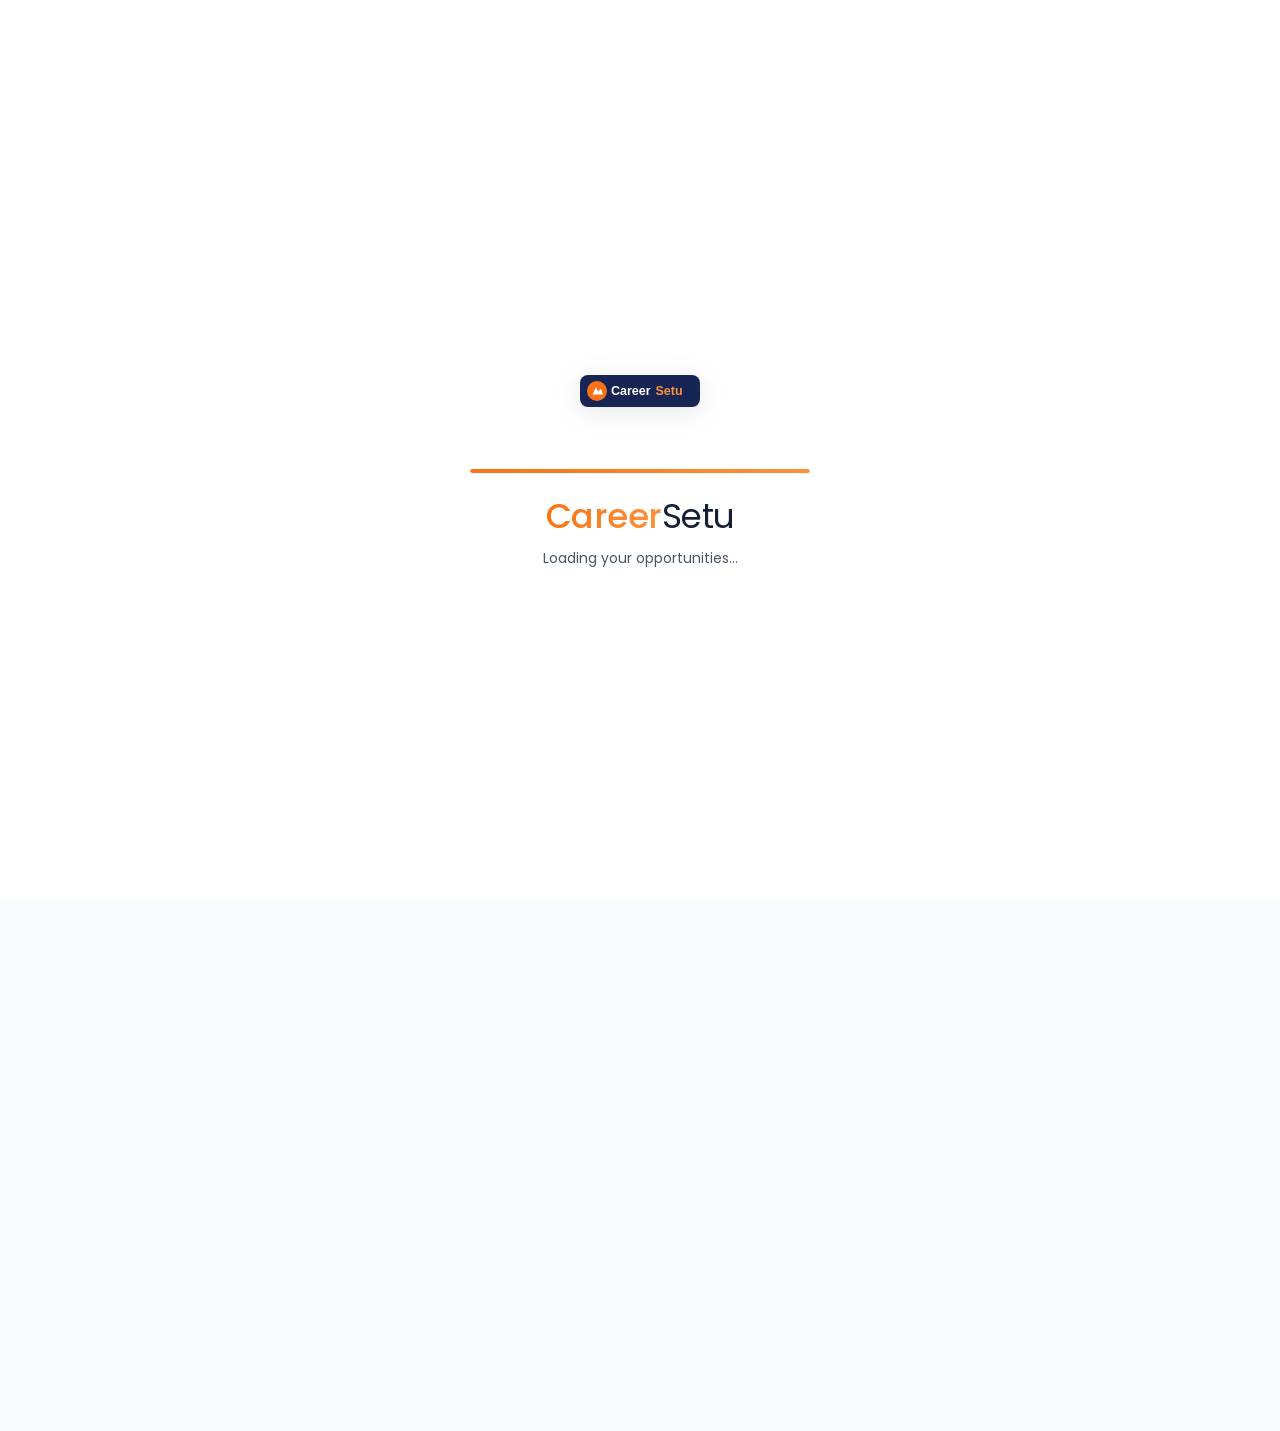
<file: JobStart-main/login.html>
<!DOCTYPE html>
<html lang="en">
  <head>
    <meta charset="UTF-8" />
    <meta name="viewport" content="width=device-width, initial-scale=1.0" />
    <title>CareerSetu India - Login</title>
    <!-- Styling File -->
    <link rel="stylesheet" href="css/style.css" />
    <link rel="stylesheet" href="css/login.css" />
    <!-- Site logo / favicon -->
    <link
      rel="icon"
      href="assets/logo/careersetulogo.svg"
      type="image/png"
    />
    <link rel="apple-touch-icon" href="assets/logo/careersetulogo.svg" />
    <!-- AOS library -->
    <link href="https://unpkg.com/aos@2.3.1/dist/aos.css" rel="stylesheet" />
    <!-- icons -->
    <link
      rel="stylesheet"
      href="https://cdnjs.cloudflare.com/ajax/libs/font-awesome/6.4.0/css/all.min.css"
    />
    <link
      href="https://fonts.googleapis.com/css2?family=Poppins:wght@400;600;700&family=Roboto:wght@400;500&display=swap"
      rel="stylesheet"
    />
    <!-- Google Fonts -->
    <link
      href="https://fonts.googleapis.com/css2?family=Poppins:wght@400;600;700&family=Roboto:wght@400;500&display=swap"
      rel="stylesheet"
    />
    <!-- dark mode -->
    <script type="text/javascript" src="js/darkmode.js" defer></script>
    <link rel="stylesheet" href="css/india-theme.css" />
</head>
  <body>
    <!-- Page loader -->
    <div id="site-loader" aria-hidden="false">
      <div class="loader-container">
        <div class="logo-wrapper">
          <img
            src="assets/logo/careersetulogo.svg"
            alt="CareerSetu Logo"
            class="logo-image"
          />
        </div>

        <div class="progress-bar">
          <div class="progress-fill"></div>
        </div>

        <h1 class="brand-text">
          <span class="job">Career</span><span class="start">Setu</span>
        </h1>

        <p class="loading-text">Loading your opportunities...</p>
      </div>
    </div>

    <!-- Header -->
    <header>
      <div class="container">
        <!-- theme -->
        <a href="index.html">
          <img src="assets/logo/careersetulogo.svg" alt="CareerSetu" id="logo" />
        </a>

        <nav>
          <!-- Dropdown menu button -->
          <button
            class="dropdown-menu"
            aria-label="Drop down menu"
            title="Drop down menu"
            aria-expanded="false"
          >
            <span class="bar"></span>
            <span class="bar"></span>
            <span class="bar"></span>
          </button>

          <ul id="nav-links">
            <li><a href="index.html">Home</a></li>
            <li><a href="Offers.html">Jobs</a></li>
            <li><a href="Conseils.html">Career Advice</a></li>
            <li><a href="Apropos.html">About CareerSetu</a></li>
            <li><a href="contact.html">Contact</a></li>
            <li class="mobile-action"><a href="login.html">Login</a></li>
            <li class="mobile-action"><a href="SignUp.html">Sign Up</a></li>
          </ul>
          <div class="header-btns">
            <button type="button"><a href="login.html">Login</a></button>
            <button type="button"><a href="SignUp.html">Sign Up</a></button>
          </div>
          <button id="theme-switch" title="Toggle theme">🌙</button>
        </nav>
      </div>
    </header>
    <!-- End Header -->

    <!-- start login -->
    <div
      class="login-wrapper"
      data-aos="fade-up"
      data-aos-delay="2600"
      data-aos-duration="5000"
    >
      <div class="login-container">
        <!-- Left Side -->
        <div class="login-left">
          <div class="brand-header">
            <div class="brand-logo">
              <div class="logo-icon">
                <i class="fas fa-rocket"></i>
              </div>
              <div class="brand-name">CareerSetu</div>
            </div>
            <p class="brand-tagline">
              Build your career in India. Connect with leading companies and discover the right opportunities.
            </p>

            <ul class="features-list">
              <li>
                <i class="fas fa-check"></i>
                <span>Access thousands of jobs across India</span>
              </li>
              <li>
                <i class="fas fa-check"></i>
                <span>Personalized professional profile</span>
              </li>
              <li>
                <i class="fas fa-check"></i>
                <span>Job alerts for opportunities across India</span>
              </li>
              <li>
                <i class="fas fa-check"></i>
                <span>Indian resume and career guidance</span>
              </li>
            </ul>
          </div>
        </div>

        <!-- Right Side -->
        <div class="login-right">
          <div class="login-header">
            <h2>Login</h2>
            <p>Not a member yet? <a href="SignUp.html">Create account</a></p>
          </div>

          <div class="alert success" id="successAlert">
            <i class="fas fa-check-circle"></i>
            <span>Login successful!</span>
          </div>

          <div class="alert error" id="errorAlert">
            <i class="fas fa-exclamation-circle"></i>
            <span>Incorrect email or password</span>
          </div>

          <div class="user-type-tabs">
            <button class="user-type-tab active" data-type="candidat">
              <i class="fas fa-user"></i>
              <span>Job Seeker</span>
            </button>
            <button class="user-type-tab" data-type="entreprise">
              <i class="fas fa-building"></i>
              <span>Company</span>
            </button>
          </div>

          <form id="loginForm">
            <div class="form-group">
              <label for="email">Email Address <span class="required">*</span></label>
              <div class="input-wrapper">
                <input
                  type="email"
                  id="email"
                  placeholder="you@example.com"
                  required
                />
                <i class="fas fa-envelope input-icon"></i>
              </div>
            </div>

            <div class="form-group">
              <label for="password">Password <span class="required">*</span></label>
              <div class="input-wrapper">
                <input
                  type="password"
                  id="password"
                  placeholder="Enter your password"
                  required
                />
                <i class="fas fa-lock input-icon"></i>
                <i class="fas fa-eye password-toggle" id="togglePassword"></i>
              </div>
            </div>

            <p class="required-note"><span class="required">*</span> Required field</p>

            <div class="form-options">
              <div class="remember-me">
                <input type="checkbox" id="remember" />
                <label for="remember">Remember me</label>
              </div>
              <a href="#" class="forgot-password">Forgot password?</a>
            </div>

            <button type="submit" class="login-btn">
              <span>Login</span>
              <i class="fas fa-arrow-right"></i>
            </button>
          </form>

          <div class="divider">Or continue with</div>

          <div class="help-text">
            Need help in India? <a href="contact.html">Contact Us</a>
          </div>
        </div>
      </div>
    </div>

    <!-- end login -->
    <!-- Footer -->
    <footer class="footer">
      <div class="footer-container">
        <div class="footer-content">
          <div class="footer-brand">
            <a href="index.html" class="logo">
              <img
                src="assets/logo/careersetulogo.svg"
                alt="CareerSetu"
                id="logo"
              />
            </a>
            <div class="contact-info">
              <div class="contact-item">
                <strong>Contact Us</strong>
              </div>
              <div class="contact-item">
                <i class="fas fa-phone-alt"></i>
                <div class="contact-text">
                  <div class="phone">+91 20 4100 2026</div>
                </div>
              </div>
              <div class="contact-item">
                <i class="fas fa-map-marker-alt"></i>
                <div class="contact-text">Pune, Maharashtra<br /></div>
              </div>
              <div class="contact-item">
                <i class="fas fa-envelope"></i>
                <div class="contact-text">hello@careersetu.in</div>
              </div>
            </div>
          </div>

          <div class="footer-column">
            <h3>For Job Seekers</h3>
            <ul class="footer-links">
              <li>
                <a href="#"
                  ><i class="fas fa-chevron-right"></i>Find Internships</a
                >
              </li>
              <li>
                <a href="#"
                  ><i class="fas fa-chevron-right"></i>Find Jobs</a
                >
              </li>
              <li>
                <a href="#"><i class="fas fa-chevron-right"></i>Mon Profile</a>
              </li>
              <li>
                <a href="#"
                  ><i class="fas fa-chevron-right"></i>My Applications</a
                >
              </li>
              <li>
                <a href="#"
                  ><i class="fas fa-chevron-right"></i>Job Alerts</a
                >
              </li>
            </ul>
          </div>

          <div class="footer-column">
            <h3>For Employers</h3>
            <ul class="footer-links">
              <li>
                <a href="#"
                  ><i class="fas fa-chevron-right"></i>Post a Job</a
                >
              </li>
              <li>
                <a href="#"
                  ><i class="fas fa-chevron-right"></i>Employer Dashboard</a
                >
              </li>
              <li>
                <a href="#"
                  ><i class="fas fa-chevron-right"></i>Find Indian Candidates</a
                >
              </li>
              <li>
                <a href="#"><i class="fas fa-chevron-right"></i>Employer Services</a>
              </li>
            </ul>
          </div>

          <div class="footer-column">
            <h3>About Us</h3>
            <ul class="footer-links">
              <li>
                <a href="#"
                  ><i class="fas fa-chevron-right"></i>About Us</a
                >
              </li>
              <li>
                <a href="#"
                  ><i class="fas fa-chevron-right"></i>Our Mission</a
                >
              </li>
              <li>
                <a href="#"><i class="fas fa-chevron-right"></i>Our Team</a>
              </li>
              <li>
                <a href="#"><i class="fas fa-chevron-right"></i>Testimonials</a>
              </li>
              <li>
                <a href="#"><i class="fas fa-chevron-right"></i>FAQ</a>
              </li>
            </ul>
          </div>

          <div class="footer-column">
            <h3>Useful Resources</h3>
            <ul class="footer-links">
              <li>
                <a href="#"><i class="fas fa-chevron-right"></i>Resume & CV Tips</a>
              </li>
              <li>
                <a href="#"
                  ><i class="fas fa-chevron-right"></i>Interview Preparation</a
                >
              </li>
              <li>
                <a href="#"
                  ><i class="fas fa-chevron-right"></i>Career Guide</a
                >
              </li>
              <li>
                <a href="#"
                  ><i class="fas fa-chevron-right"></i>Legal Information</a
                >
              </li>
              <li>
                <a href="#"
                  ><i class="fas fa-chevron-right"></i>Privacy Policy</a
                >
              </li>
            </ul>
          </div>
        </div>

        <div class="footer-bottom">
          <p class="copyright">
            © 2026 CareerSetu India. All rights
            reserved.
          </p>
          <div class="social-links">
            <a href="#" class="social-link" aria-label="Facebook">
              <i class="fab fa-facebook-f"></i>
            </a>
            <a href="#" class="social-link" aria-label="Twitter">
              <i class="fab fa-twitter"></i>
            </a>
            <a href="#" class="social-link" aria-label="Instagram">
              <i class="fab fa-instagram"></i>
            </a>
            <a href="#" class="social-link" aria-label="LinkedIn">
              <i class="fab fa-linkedin-in"></i>
            </a>
          </div>
        </div>
      </div>
    </footer>
    <!-- End Footer -->
    <!--AOS library -->
    <script src="https://unpkg.com/aos@2.3.1/dist/aos.js"></script>
    <script src="js/aos.js"></script>
    <script src="data/forms.data.js" defer></script>
    <script src="js/main.js" defer></script>
    <script src="js/session.js" defer></script>
    <script src="js/loading.js" defer></script>
    <script src="js/login.js" defer></script>
  </body>
</html>
</file>
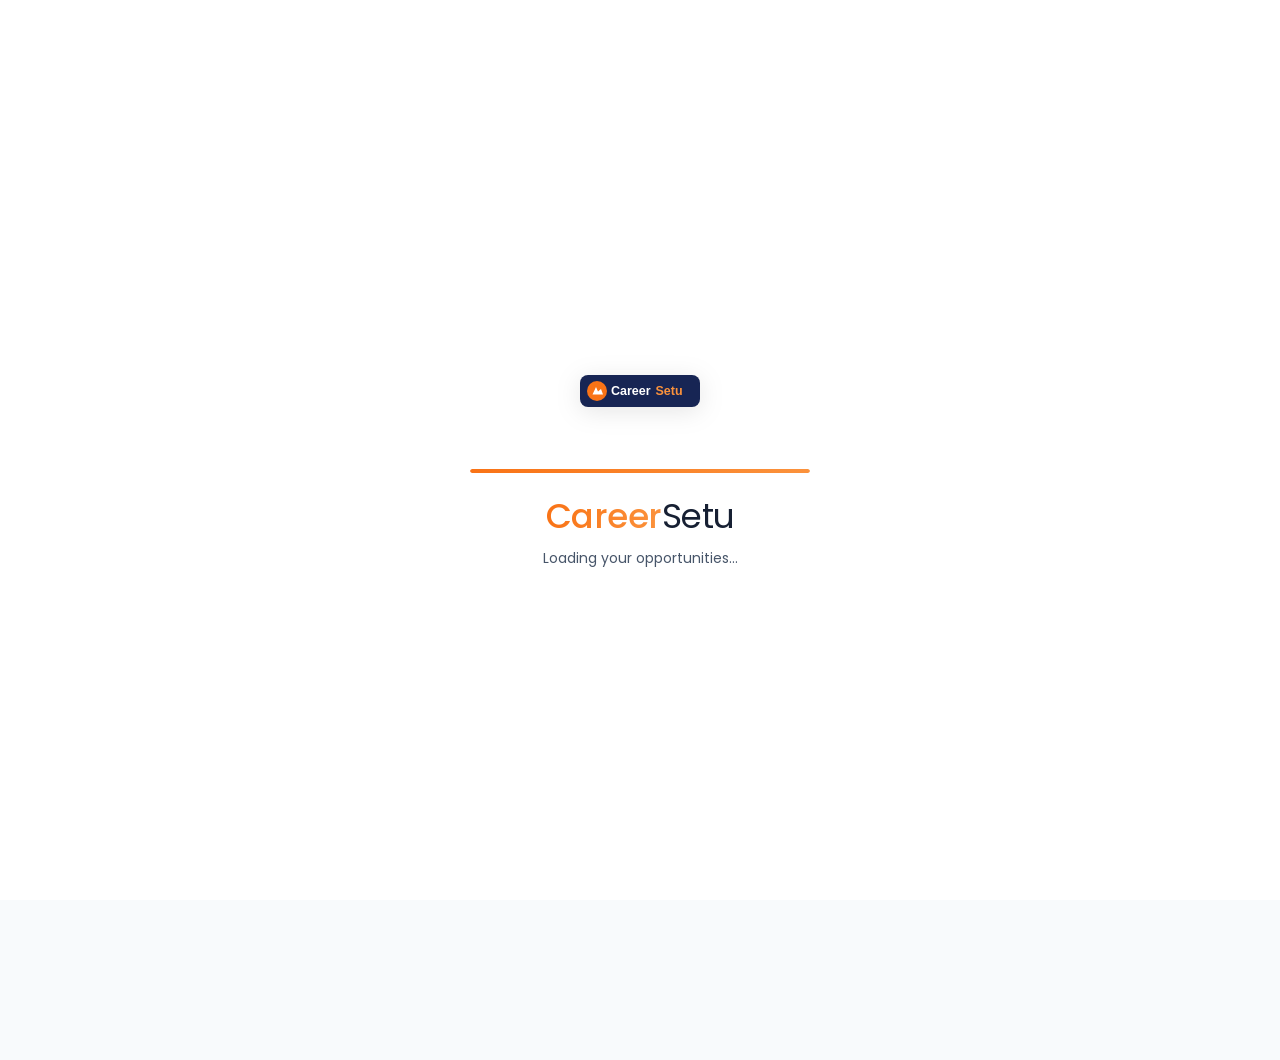
<file: JobStart-main/OfferDetail.html>
<!DOCTYPE html>
<html lang="fr">
  <head>
    <meta charset="UTF-8" />
    <meta name="viewport" content="width=device-width, initial-scale=1.0" />
    <title>Job Details</title>
    <link rel="stylesheet" href="css/style.css" />
    <link rel="stylesheet" href="css/offer_detail.css" />
    <!-- Site logo / favicon -->
    <link
      rel="icon"
      href="assets/logo/careersetulogo.svg"
      type="image/png"
    />
    <link rel="apple-touch-icon" href="assets/logo/careersetulogo.svg" />
    <!-- AOS library -->
    <link href="https://unpkg.com/aos@2.3.1/dist/aos.css" rel="stylesheet" />

    <!-- icons -->
    <link
      rel="stylesheet"
      href="https://cdnjs.cloudflare.com/ajax/libs/font-awesome/6.4.0/css/all.min.css"
    />
    <!-- Google Fonts -->
    <link
      href="https://fonts.googleapis.com/css2?family=Poppins:wght@400;600;700&family=Roboto:wght@400;500&display=swap"
      rel="stylesheet"
    />
    <!-- dark mode -->
    <script type="text/javascript" src="js/darkmode.js" defer></script>
    <script type="text/javascript" src="data/offers.js" defer></script>
    <script type="text/javascript" src="js/applications.js" defer></script>
    <script type="text/javascript" src="js/session.js" defer></script>
    <script type="text/javascript" src="js/popup.js" defer></script>
    <link rel="stylesheet" href="css/india-theme.css" />
</head>
  <body>
    <!-- Page loader -->
    <div id="site-loader" aria-hidden="false">
      <div class="loader-container">
        <div class="logo-wrapper">
          <img
            src="assets/logo/careersetulogo.svg"
            alt="CareerSetu Logo"
            class="logo-image"
          />
        </div>

        <div class="progress-bar">
          <div class="progress-fill"></div>
        </div>

        <h1 class="brand-text">
          <span class="job">Career</span><span class="start">Setu</span>
        </h1>

        <p class="loading-text">Loading your opportunities...</p>
      </div>
    </div>
    <!-- End Page loader -->
    <!-- Start header -->
    <header>
      <div class="container">
        <a href="index.html"
          ><img src="assets/logo/careersetulogo.svg" alt="CareerSetu" id="logo"
        /></a>
        <nav>
          <button class="dropdown-menu" aria-label="Menu" aria-expanded="false">
            <span class="bar"></span><span class="bar"></span
            ><span class="bar"></span>
          </button>
          <ul id="nav-links">
            <li><a href="index.html">Home</a></li>
            <li><a href="Offers.html">Jobs</a></li>
            <li><a href="Conseils.html">Career Advice</a></li>
            <li><a href="Apropos.html">About CareerSetu</a></li>
            <li><a href="contact.html">Contact</a></li>
            <li class="mobile-action"><a href="login.html">Login</a></li>
            <li class="mobile-action"><a href="SignUp.html">Sign Up</a></li>
          </ul>
          <div class="header-btns">
            <button type="button"><a href="login.html">Login</a></button>
            <button type="button"><a href="SignUp.html">Sign Up</a></button>
          </div>
          <button id="theme-switch" title="Toggle theme">🌙</button>
        </nav>
      </div>
    </header>
    <!-- end header -->
    <!-- Start offers details -->

    <main class="container offer-detail-container" aria-live="polite">
      <div id="detail-loading" class="detail-loading" aria-hidden="true">
        <div
          class="spinner"
          role="status"
          aria-label="Loading job details"
        ></div>
      </div>
      <div class="detail-header" id="detail-header" data-aos="fade-down">
        <!-- Filled by JS -->
      </div>
      <div class="detail-two-column">
        <div
          class="detail-section"
          id="detail-description"
          data-aos="fade-up"
          data-aos-delay="100"
        >
          <h2>Description du poste</h2>
          <p id="desc-text"></p>
        </div>
        <div
          class="detail-section"
          id="detail-resp"
          data-aos="fade-up"
          data-aos-delay="200"
        >
          <h2>Key Responsibilities</h2>
          <ul class="bullet-list" id="resp-list"></ul>
        </div>
      </div>
      <div
        class="detail-section"
        id="detail-skills"
        data-aos="fade-up"
        data-aos-delay="300"
      >
        <h2>Skills & Experience</h2>
        <ul class="bullet-list" id="skills-list"></ul>
      </div>
      <div
        class="detail-section"
        id="detail-overview"
        data-aos="fade-up"
        data-aos-delay="400"
      >
        <h2>Job Overview</h2>
        <div class="overview-grid" id="overview-grid"></div>
        <div class="map-box" id="map-box"></div>
      </div>
    </main>
    <!-- end offers details -->
    <!-- Start fooetr -->

    <footer class="footer">
      <div class="footer-container">
        <div class="footer-content">
          <div class="footer-brand">
            <a href="index.html" class="logo">
              <img
                src="assets/logo/careersetulogo.svg"
                alt="CareerSetu"
                id="logo"
              />
            </a>
            <div class="contact-info">
              <div class="contact-item"><strong>Contact Us</strong></div>
              <div class="contact-item">
                <i class="fas fa-phone-alt"></i>
                <div class="contact-text">
                  <div class="phone">+91 20 4100 2026</div>
                </div>
              </div>
              <div class="contact-item">
                <i class="fas fa-map-marker-alt"></i>
                <div class="contact-text">Pune, Maharashtra<br /></div>
              </div>
              <div class="contact-item">
                <i class="fas fa-envelope"></i>
                <div class="contact-text">hello@careersetu.in</div>
              </div>
            </div>
          </div>
          <div class="footer-column">
            <h3>For Job Seekers</h3>
            <ul class="footer-links">
              <li>
                <a href="#"
                  ><i class="fas fa-chevron-right"></i>Find Internships</a
                >
              </li>
              <li>
                <a href="#"
                  ><i class="fas fa-chevron-right"></i>Find Jobs</a
                >
              </li>
              <li>
                <a href="#"><i class="fas fa-chevron-right"></i>Mon Profile</a>
              </li>
              <li>
                <a href="#"
                  ><i class="fas fa-chevron-right"></i>My Applications</a
                >
              </li>
              <li>
                <a href="#"
                  ><i class="fas fa-chevron-right"></i>Job Alerts</a
                >
              </li>
            </ul>
          </div>
          <div class="footer-column">
            <h3>For Employers</h3>
            <ul class="footer-links">
              <li>
                <a href="#"
                  ><i class="fas fa-chevron-right"></i>Post a Job</a
                >
              </li>
              <li>
                <a href="#"
                  ><i class="fas fa-chevron-right"></i>Employer Dashboard</a
                >
              </li>
              <li>
                <a href="#"
                  ><i class="fas fa-chevron-right"></i>Find Indian Candidates</a
                >
              </li>
              <li>
                <a href="#"><i class="fas fa-chevron-right"></i>Employer Services</a>
              </li>
            </ul>
          </div>
          <div class="footer-column">
            <h3>About Us</h3>
            <ul class="footer-links">
              <li>
                <a href="#"
                  ><i class="fas fa-chevron-right"></i>About Us</a
                >
              </li>
              <li>
                <a href="#"
                  ><i class="fas fa-chevron-right"></i>Our Mission</a
                >
              </li>
              <li>
                <a href="#"><i class="fas fa-chevron-right"></i>Our Team</a>
              </li>
              <li>
                <a href="#"><i class="fas fa-chevron-right"></i>Testimonials</a>
              </li>
              <li>
                <a href="#"><i class="fas fa-chevron-right"></i>FAQ</a>
              </li>
            </ul>
          </div>
          <div class="footer-column">
            <h3>Useful Resources</h3>
            <ul class="footer-links">
              <li>
                <a href="#"><i class="fas fa-chevron-right"></i>Resume & CV Tips</a>
              </li>
              <li>
                <a href="#"
                  ><i class="fas fa-chevron-right"></i>Interview Preparation</a
                >
              </li>
              <li>
                <a href="#"
                  ><i class="fas fa-chevron-right"></i>Career Guide</a
                >
              </li>
              <li>
                <a href="#"
                  ><i class="fas fa-chevron-right"></i>Legal Information</a
                >
              </li>
              <li>
                <a href="#"
                  ><i class="fas fa-chevron-right"></i>Privacy Policy</a
                >
              </li>
            </ul>
          </div>
        </div>
        <div class="footer-bottom">
          <p class="copyright">© 2026 CareerSetu India. All rights reserved.</p>
          <div class="social-links">
            <a href="#" class="social-link" aria-label="Facebook"
              ><i class="fab fa-facebook-f"></i
            ></a>
            <a href="#" class="social-link" aria-label="Twitter"
              ><i class="fab fa-twitter"></i
            ></a>
            <a href="#" class="social-link" aria-label="Instagram"
              ><i class="fab fa-instagram"></i
            ></a>
            <a href="#" class="social-link" aria-label="LinkedIn"
              ><i class="fab fa-linkedin-in"></i
            ></a>
          </div>
        </div>
      </div>
    </footer>
    <!-- end fooetr -->

    <!--AOS library -->
    <script src="https://unpkg.com/aos@2.3.1/dist/aos.js"></script>
    <script src="js/aos.js"></script>
    <script src="js/offer_detail.js"></script>
    <script src="js/loading.js" defer></script>
    <script src="data/forms.data.js" defer></script>
    <script src="js/applications.js" defer></script>
    <script src="js/session.js" defer></script>
    <script src="js/main.js" defer></script>
  </body>
</html>
</file>
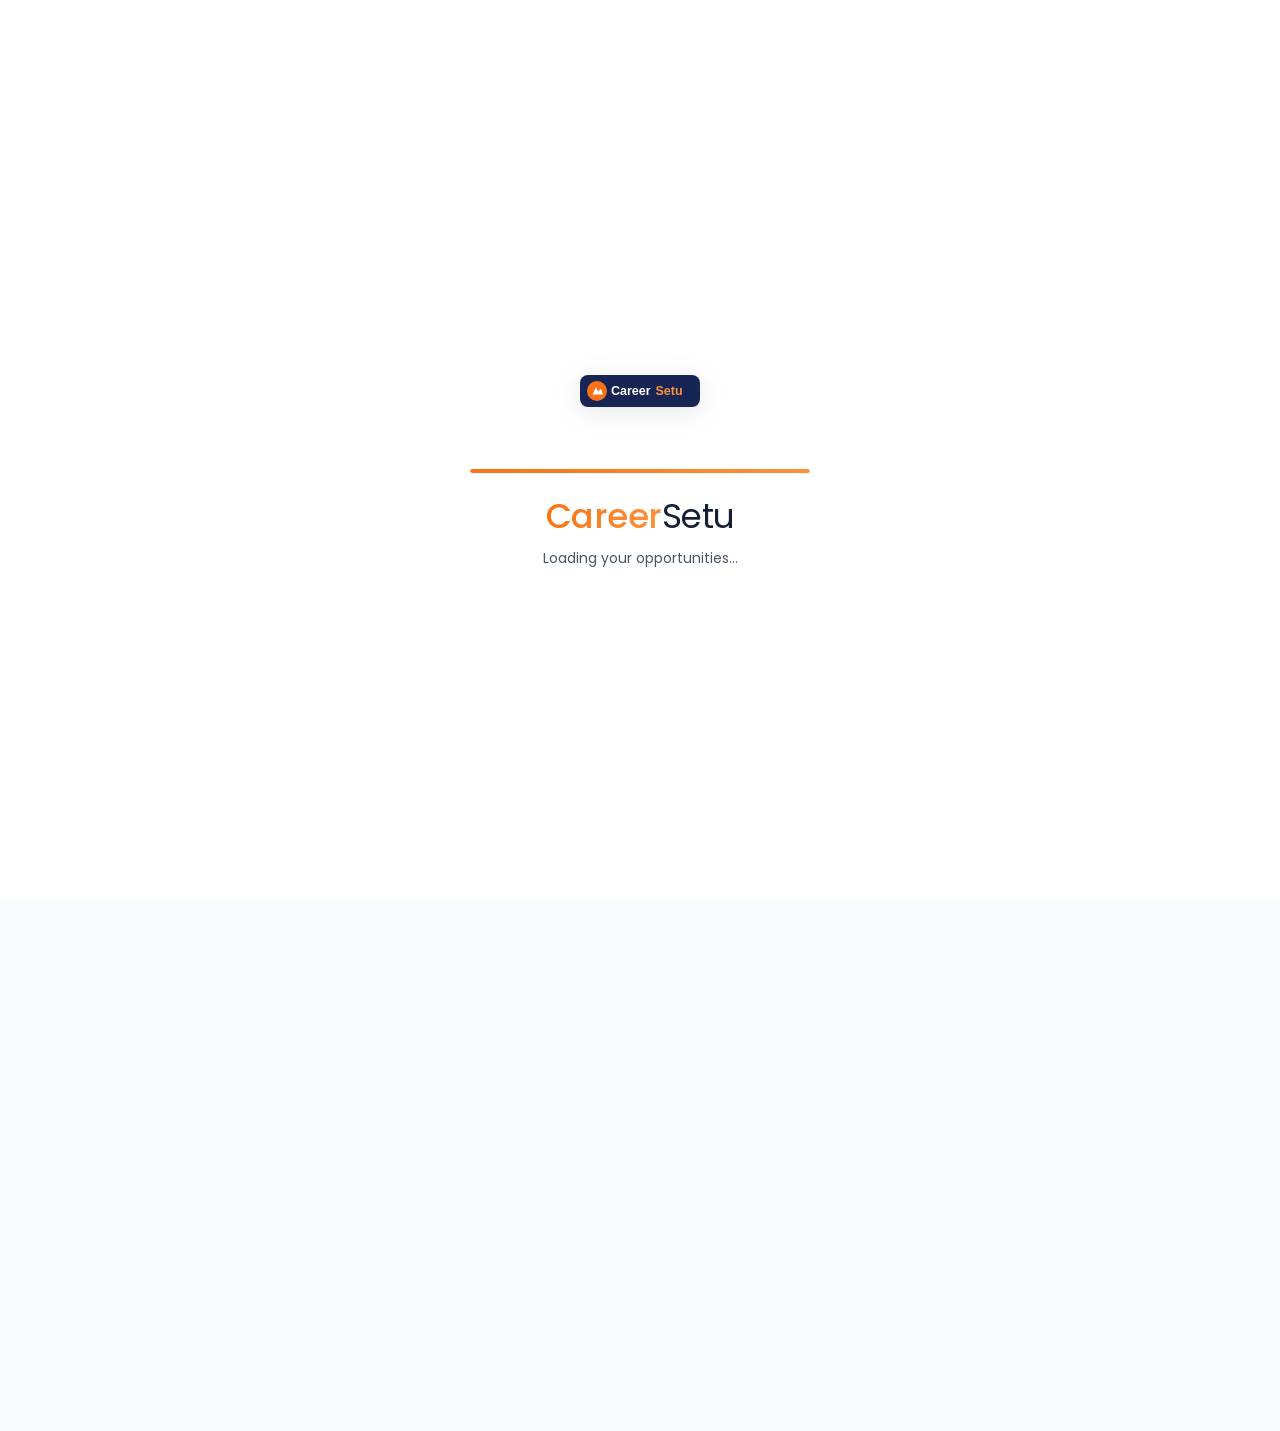
<file: JobStart-main/profile.html>
<!DOCTYPE html>
<html lang="fr">
  <head>
    <meta charset="UTF-8" />
    <meta name="viewport" content="width=device-width, initial-scale=1.0" />
    <title>Mon Profile - CareerSetu</title>
    <!-- Styling File -->
    <link rel="stylesheet" href="css/style.css" />
    <link rel="stylesheet" href="css/profile.css" />
    <!-- Site logo / favicon -->
    <link
      rel="icon"
      href="assets/logo/careersetulogo.svg"
      type="image/png"
    />
    <link rel="apple-touch-icon" href="assets/logo/careersetulogo.svg" />
    <!-- AOS library -->
    <link href="https://unpkg.com/aos@2.3.1/dist/aos.css" rel="stylesheet" />
    <!-- icons -->
    <link
      rel="stylesheet"
      href="https://cdnjs.cloudflare.com/ajax/libs/font-awesome/6.4.0/css/all.min.css"
    />
    <!-- Google Fonts -->
    <link
      href="https://fonts.googleapis.com/css2?family=Poppins:wght@400;600;700&family=Roboto:wght@400;500&display=swap"
      rel="stylesheet"
    />
    <!-- dark mode -->
    <script type="text/javascript" src="js/darkmode.js" defer></script>
    <link rel="stylesheet" href="css/india-theme.css" />
</head>
  <body>
    <!-- Page loader -->
    <div id="site-loader" aria-hidden="false">
      <div class="loader-container">
        <div class="logo-wrapper">
          <img
            src="assets/logo/careersetulogo.svg"
            alt="CareerSetu Logo"
            class="logo-image"
          />
        </div>
        <div class="progress-bar">
          <div class="progress-fill"></div>
        </div>
        <h1 class="brand-text">
          <span class="job">Career</span><span class="start">Setu</span>
        </h1>
        <p class="loading-text">Loading your opportunities...</p>
      </div>
    </div>

    <!-- Header -->
    <header>
      <div class="container">
        <a href="index.html">
          <img src="assets/logo/careersetulogo.svg" alt="CareerSetu" id="logo" />
        </a>
        <nav>
          <button
            class="dropdown-menu"
            aria-label="Drop down menu"
            title="Drop down menu"
            aria-expanded="false"
          >
            <span class="bar"></span>
            <span class="bar"></span>
            <span class="bar"></span>
          </button>
          <ul id="nav-links">
            <li><a href="index.html">Home</a></li>
            <li><a href="Offers.html">Jobs</a></li>
            <li><a href="Conseils.html">Career Advice</a></li>
            <li><a href="Apropos.html">About CareerSetu</a></li>
            <li><a href="contact.html">Contact</a></li>
            <li class="mobile-action"><a href="login.html">Login</a></li>
            <li class="mobile-action"><a href="SignUp.html">Sign Up</a></li>
          </ul>
          <div class="header-btns">
            <button type="button"><a href="login.html">Login</a></button>
            <button type="button"><a href="SignUp.html">Sign Up</a></button>
          </div>
          <button id="theme-switch" title="Toggle theme">🌙</button>
        </nav>
      </div>
    </header>
    <!-- End Header -->

    <!-- Main Content -->
    <main class="profile-main">
      <div class="profile-wrapper">
        <!-- Cover Photo Section -->
        <div class="profile-cover">
          <div class="cover-photo" id="coverPhoto">
            <button
              class="cover-edit-btn"
              id="coverEditBtn"
              style="display: none"
            >
              <i class="fas fa-camera"></i> Changer la photo de couverture
            </button>
            <input
              type="file"
              id="coverPhotoInput"
              accept="image/*"
              style="display: none"
            />
          </div>
        </div>

        <!-- Profilee Info Card -->
        <div class="container">
          <div class="profile-info-card">
            <div class="profile-avatar-section">
              <div class="profile-avatar">
                <img id="profilePhotoPreview" src="" alt="Photo de profil" />
                <label
                  for="profilePhoto"
                  class="avatar-edit-btn"
                  id="avatarEditBtn"
                >
                  <i class="fas fa-camera"></i>
                </label>
                <input
                  type="file"
                  id="profilePhoto"
                  name="profilePhoto"
                  accept="image/*"
                  style="display: none"
                />
              </div>
              <div class="profile-name-section">
                <h1 id="profileName">Name Utilisateur</h1>
                <p id="profileEmail">email@example.com</p>
                <button class="edit-profile-btn" id="editProfileeBtn">
                  <i class="fas fa-edit"></i> Edit le profil
                </button>
              </div>
            </div>
          </div>

          <!-- Profilee Content -->
          <div class="profile-content">
            <!-- Left Column: Info Display/Edit -->
            <div class="profile-left">
              <!-- Info Card (Display Mode) -->
              <div class="info-card" id="infoDisplayCard">
                <div class="card-header">
                  <h2>About CareerSetu</h2>
                </div>
                <div class="card-body" id="infoDisplayContent">
                  <!-- Content will be populated by JS -->
                </div>
              </div>

              <!-- Edit Form (Hidden by default) -->
              <form
                id="profileForm"
                class="info-card edit-form"
                style="display: none"
              >
                <div class="card-header">
                  <h2>Edit les informations</h2>
                  <button
                    type="button"
                    class="cancel-edit-btn"
                    id="cancelEditBtn"
                  >
                    <i class="fas fa-times"></i>
                  </button>
                </div>
                <div class="card-body">
                  <!-- Profilee Photo Section -->
                  <div class="profile-section">
                    <h2 class="section-title">Photo de profil</h2>
                    <div class="profile-photo-section">
                      <div class="photo-preview">
                        <img
                          id="profilePhotoPreviewForm"
                          src=""
                          alt="Photo de profil"
                        />
                        <label for="profilePhoto" class="photo-upload-btn">
                          <i class="fas fa-camera"></i>
                          Changer la photo
                        </label>
                        <input
                          type="file"
                          id="profilePhoto"
                          name="profilePhoto"
                          accept="image/*"
                          style="display: none"
                        />
                      </div>
                    </div>
                  </div>

                  <!-- Personal Information Section (for candidates) -->
                  <div
                    id="candidatSection"
                    class="profile-section"
                    style="display: none"
                  >
                    <h2 class="section-title">Informations personnelles</h2>
                    <div class="form-grid">
                      <div class="form-group">
                        <label>Title <span class="required">*</span></label>
                        <select id="civilite" name="civilite" required>
                          <option value="">Select</option>
                          <option value="M">M.</option>
                          <option value="Mme">Mme</option>
                        </select>
                      </div>
                      <div class="form-group">
                        <label>First name <span class="required">*</span></label>
                        <input
                          type="text"
                          id="prenom"
                          name="prenom"
                          placeholder="First name"
                          required
                        />
                      </div>
                      <div class="form-group">
                        <label>Name <span class="required">*</span></label>
                        <input
                          type="text"
                          id="nom"
                          name="nom"
                          placeholder="Name"
                          required
                        />
                      </div>
                      <div class="form-group">
                        <label>Phone <span class="required">*</span></label>
                        <div class="phone-group">
                          <select
                            class="country-code-select"
                            id="countryCode"
                            name="countryCode"
                            required
                          >
                            <option value="91">India +91</option>
                            <option value="213">India +91</option>
                            <option value="216">Tunisie +216</option>
                            <option value="33">India +91</option>
                            <option value="1">USA +1</option>
                          </select>
                          <input
                            type="tel"
                            class="phone-input"
                            id="telephone"
                            name="telephone"
                            placeholder="Phone Number"
                            required
                          />
                        </div>
                      </div>
                    </div>
                  </div>

                  <!-- Company Information Section (for recruiters) -->
                  <div
                    id="recruteurSection"
                    class="profile-section"
                    style="display: none"
                  >
                    <h2 class="section-title">Company Information</h2>
                    <div class="form-grid">
                      <div class="form-group full-width">
                        <label
                          >Company Name
                          <span class="required">*</span></label
                        >
                        <input
                          type="text"
                          id="companyName"
                          name="companyName"
                          placeholder="Company Name"
                          required
                        />
                      </div>
                      <div class="form-group">
                        <label
                          >Industry
                          <span class="required">*</span></label
                        >
                        <select id="sector" name="sector" required>
                          <option value="">Select</option>
                          <option value="IT">IT / Technologies</option>
                          <option value="Finance">Finance</option>
                          <option value="Marketing">Marketing</option>
                          <option value="RH">Ressources Humaines</option>
                          <option value="Commerce">Commerce</option>
                          <option value="Autre">Autre</option>
                        </select>
                      </div>
                      <div class="form-group">
                        <label>Number of employees</label>
                        <select id="employees" name="employees">
                          <option value="">Select</option>
                          <option value="1-10">1-10</option>
                          <option value="11-50">11-50</option>
                          <option value="51-200">51-200</option>
                          <option value="201-500">201-500</option>
                          <option value="500+">500+</option>
                        </select>
                      </div>
                      <div class="form-group full-width">
                        <label>Adresse</label>
                        <input
                          type="text"
                          id="address"
                          name="address"
                          placeholder="Adresse"
                        />
                      </div>
                      <div class="form-group">
                        <label>PIN Code</label>
                        <input
                          type="text"
                          id="postalCode"
                          name="postalCode"
                          placeholder="PIN Code"
                        />
                      </div>
                      <div class="form-group">
                        <label>City</label>
                        <input
                          type="text"
                          id="city"
                          name="city"
                          placeholder="City, State"
                        />
                      </div>
                      <div class="form-group">
                        <label>Country</label>
                        <select id="country" name="country">
                          <option value="India">India</option>
                          <option value="India">India</option>
                          <option value="Tunisie">Tunisie</option>
                          <option value="India">India</option>
                          <option value="Autre">Autre</option>
                        </select>
                      </div>
                      <div class="form-group full-width">
                        <label>Site web</label>
                        <input
                          type="url"
                          id="website"
                          name="website"
                          placeholder="https://example.com"
                        />
                      </div>
                      <div class="form-group full-width">
                        <label>Description</label>
                        <textarea
                          id="description"
                          name="description"
                          rows="4"
                          placeholder="Company Description"
                        ></textarea>
                      </div>
                    </div>
                  </div>

                  <!-- Contact Person Section (for recruiters) -->
                  <div
                    id="recruteurContactSection"
                    class="profile-section"
                    style="display: none"
                  >
                    <h2 class="section-title">Personne de contact</h2>
                    <div class="form-grid">
                      <div class="form-group">
                        <label>Title <span class="required">*</span></label>
                        <select
                          id="recruteurCivilite"
                          name="recruteurCivilite"
                          required
                        >
                          <option value="">Select</option>
                          <option value="M">M.</option>
                          <option value="Mme">Mme</option>
                        </select>
                      </div>
                      <div class="form-group">
                        <label>First name <span class="required">*</span></label>
                        <input
                          type="text"
                          id="recruteurPrenom"
                          name="recruteurPrenom"
                          placeholder="First name"
                          required
                        />
                      </div>
                      <div class="form-group">
                        <label>Name <span class="required">*</span></label>
                        <input
                          type="text"
                          id="recruteurName"
                          name="recruteurName"
                          placeholder="Name"
                          required
                        />
                      </div>
                      <div class="form-group">
                        <label>Fonction</label>
                        <select id="fonction" name="fonction">
                          <option value="">Select</option>
                          <option value="RH">RH</option>
                          <option value="Recruiter">Recruiter</option>
                          <option value="Manager">Manager</option>
                          <option value="Directeur">Directeur</option>
                          <option value="Autre">Autre</option>
                        </select>
                      </div>
                      <div class="form-group">
                        <label>Phone <span class="required">*</span></label>
                        <div class="phone-group">
                          <select
                            class="country-code-select"
                            id="recruteurCountryCode"
                            name="recruteurCountryCode"
                            required
                          >
                            <option value="91">India +91</option>
                            <option value="213">India +91</option>
                            <option value="216">Tunisie +216</option>
                            <option value="33">India +91</option>
                            <option value="1">USA +1</option>
                          </select>
                          <input
                            type="tel"
                            class="phone-input"
                            id="recruteurTelephone"
                            name="recruteurTelephone"
                            placeholder="Phone Number"
                            required
                          />
                        </div>
                      </div>
                      <div class="form-group full-width">
                        <label>LinkedIn</label>
                        <input
                          type="url"
                          id="linkedin"
                          name="linkedin"
                          placeholder="https://linkedin.com/in/..."
                        />
                      </div>
                    </div>
                  </div>

                  <!-- Account Information Section -->
                  <div class="profile-section">
                    <h2 class="section-title">Informations de compte</h2>
                    <div class="form-grid">
                      <div class="form-group full-width">
                        <label>Email</label>
                        <input type="email" id="email" name="email" readonly />
                        <small class="form-help"
                          >Email cannot be changed</small
                        >
                      </div>
                    </div>
                  </div>

                  <!-- Action Buttons -->
                  <div class="form-actions">
                    <button
                      type="button"
                      class="btn-secondary"
                      id="cancelFormBtn"
                    >
                      Cancel
                    </button>
                    <button type="submit" class="btn-primary">
                      Save
                    </button>
                  </div>
                </div>
              </form>
            </div>

            <!-- Right Column: Jobs Section -->
            <div class="profile-right">
              <!-- Applied Jobs (for candidates) -->
              <div class="info-card" id="appliedJobsCard" style="display: none">
                <div class="card-header">
                  <h2>My applications</h2>
                  <span class="badge-count" id="appliedJobsCount">0</span>
                </div>
                <div class="card-body">
                  <div id="appliedJobsList" class="jobs-list">
                    <p class="empty-state">No applications found yet</p>
                  </div>
                </div>
              </div>

              <!-- Posted Jobs (for recruiters) -->
              <div class="info-card" id="postedJobsCard" style="display: none">
                <div class="card-header">
                  <h2>My Posted Jobs</h2>
                  <span class="badge-count" id="postedJobsCount">0</span>
                </div>
                <div class="card-body">
                  <div id="postedJobsList" class="jobs-list">
                    <p class="empty-state">
                      No jobs posted yet
                    </p>
                  </div>
                </div>
              </div>

              <!-- Applicants Section (for recruiters) -->
              <div class="info-card" id="applicantsCard" style="display: none">
                <div class="card-header">
                  <h2>Job Seekers</h2>
                  <span class="badge-count" id="applicantsCount">0</span>
                </div>
                <div class="card-body">
                  <div id="applicantsList" class="applicants-list">
                    <p class="empty-state">No candidates yet</p>
                  </div>
                </div>
              </div>
            </div>
          </div>
        </div>
      </div>
    </main>

    <!-- Footer -->
    <footer class="footer">
      <div class="footer-container">
        <div class="footer-content">
          <div class="footer-brand">
            <a href="index.html" class="logo">
              <img
                src="assets/logo/careersetulogo.svg"
                alt="CareerSetu"
                id="logo"
              />
            </a>
            <div class="contact-info">
              <div class="contact-item">
                <strong>Contact Us</strong>
              </div>
              <div class="contact-item">
                <i class="fas fa-phone-alt"></i>
                <div class="contact-text">
                  <div class="phone">+91 20 4100 2026</div>
                </div>
              </div>
              <div class="contact-item">
                <i class="fas fa-map-marker-alt"></i>
                <div class="contact-text">Pune, Maharashtra<br /></div>
              </div>
              <div class="contact-item">
                <i class="fas fa-envelope"></i>
                <div class="contact-text">hello@careersetu.in</div>
              </div>
            </div>
          </div>

          <div class="footer-column">
            <h3>For Job Seekers</h3>
            <ul class="footer-links">
              <li>
                <a href="#"
                  ><i class="fas fa-chevron-right"></i>Find Internships</a
                >
              </li>
              <li>
                <a href="#"
                  ><i class="fas fa-chevron-right"></i>Find Jobs</a
                >
              </li>
              <li>
                <a href="profile.html"
                  ><i class="fas fa-chevron-right"></i>Mon Profile</a
                >
              </li>
              <li>
                <a href="#"
                  ><i class="fas fa-chevron-right"></i>My Applications</a
                >
              </li>
              <li>
                <a href="#"
                  ><i class="fas fa-chevron-right"></i>Job Alerts</a
                >
              </li>
            </ul>
          </div>

          <div class="footer-column">
            <h3>For Employers</h3>
            <ul class="footer-links">
              <li>
                <a href="#"
                  ><i class="fas fa-chevron-right"></i>Post a Job</a
                >
              </li>
              <li>
                <a href="#"
                  ><i class="fas fa-chevron-right"></i>Employer Dashboard</a
                >
              </li>
              <li>
                <a href="#"
                  ><i class="fas fa-chevron-right"></i>Find Indian Candidates</a
                >
              </li>
              <li>
                <a href="#"><i class="fas fa-chevron-right"></i>Employer Services</a>
              </li>
            </ul>
          </div>

          <div class="footer-column">
            <h3>About Us</h3>
            <ul class="footer-links">
              <li>
                <a href="#"
                  ><i class="fas fa-chevron-right"></i>About Us</a
                >
              </li>
              <li>
                <a href="#"
                  ><i class="fas fa-chevron-right"></i>Our Mission</a
                >
              </li>
              <li>
                <a href="#"><i class="fas fa-chevron-right"></i>Our Team</a>
              </li>
              <li>
                <a href="#"><i class="fas fa-chevron-right"></i>Testimonials</a>
              </li>
              <li>
                <a href="#"><i class="fas fa-chevron-right"></i>FAQ</a>
              </li>
            </ul>
          </div>

          <div class="footer-column">
            <h3>Useful Resources</h3>
            <ul class="footer-links">
              <li>
                <a href="#"><i class="fas fa-chevron-right"></i>Resume & CV Tips</a>
              </li>
              <li>
                <a href="#"
                  ><i class="fas fa-chevron-right"></i>Interview Preparation</a
                >
              </li>
              <li>
                <a href="#"
                  ><i class="fas fa-chevron-right"></i>Career Guide</a
                >
              </li>
              <li>
                <a href="#"
                  ><i class="fas fa-chevron-right"></i>Legal Information</a
                >
              </li>
              <li>
                <a href="#"
                  ><i class="fas fa-chevron-right"></i>Privacy Policy</a
                >
              </li>
            </ul>
          </div>
        </div>

        <div class="footer-bottom">
          <p class="copyright">
            © 2026 CareerSetu India. All rights
            reserved.
          </p>
          <div class="social-links">
            <a href="#" class="social-link" aria-label="Facebook">
              <i class="fab fa-facebook-f"></i>
            </a>
            <a href="#" class="social-link" aria-label="Twitter">
              <i class="fab fa-twitter"></i>
            </a>
            <a href="#" class="social-link" aria-label="Instagram">
              <i class="fab fa-instagram"></i>
            </a>
            <a href="#" class="social-link" aria-label="LinkedIn">
              <i class="fab fa-linkedin-in"></i>
            </a>
          </div>
        </div>
      </div>
    </footer>
    <!-- End Footer -->

    <!-- Scripts -->
    <script src="https://unpkg.com/aos@2.3.1/dist/aos.js"></script>
    <script src="data/offers.js" defer></script>
    <script src="js/loading.js" defer></script>
    <script src="js/session.js" defer></script>
    <script src="js/profile.js" defer></script>
    <script src="js/main.js" defer></script>
  </body>
</html>
</file>
<file: JobStart-main/css/style.css>
@import url('header.css');
@import url('scrollbar.css');
@import url('loader.css');
@import url('footer.css');
@import url('conseils.css');
/* Start CSS Variables */
:root {
    --primary-color: #f97316;
    --success-color: #14b8a6;
    --secondary-color: #fb923c;
    --base-color: white;
    --base-variant: rgb(228, 234, 245);
    --text-color: #172033;
    --secondary-text: #334155;
    --input-bg: #ffffff;
    --input-border: #ddd;
    /* text colors */
    --white: white;
    --black: #000000;
    --card-bg: #ffffff;
    --border-color: #e0e0e0;
    --shadow: rgba(0, 0, 0, 0.1);
    --box-shadow-card: 0 20px 60px rgba(30, 144, 255, 0.12);
    --transition-card: all 0.3s ease;
    /* gradient colors */
    --text-gradient-primary: linear-gradient(90deg, #f97316, #fb923c);
    --text-gradient-success: linear-gradient(90deg, #14b8a6, #f97316);
    --text-gradient-secondary: linear-gradient(90deg, #fb923c, #f97316);
    --text-gradient-dark-to-blue: linear-gradient(90deg, #172033, #f97316);
    --text-gradient-soft: linear-gradient(90deg, #172033, #fb923c);
    --search-box-shadow: 0 20px 60px rgba(11,20,40,0.06);
    --transition-card: all 0.3s ease;

  }

/* start theme mode */
.darkmode {
    --primary-color: #f97316;
    --success-color: #14b8a6;
    --secondary-color: #fb923c;
    --base-color: #0b1220;
    --base-variant: #111827;
    --text-color: #ffffff;
    --secondary-text: #94a3b8;
    --card-bg: #111827;
    --input-bg: #0f172a;
    --input-border: #444444;
    --border-color: #263244;
    --card-bg: #0b1220;
    --box-shadow-card:  0 20px 60px rgba(30, 144, 255, 0.12);;
    --transition-card: all 0.3s ease;

}

#theme-switch {
    background: rgba(255, 255, 255, 0.2) !important;
    padding: 0.5rem !important;
    border: 1px solid var(--base-variant);
    border-radius: 50% !important;
    width: 40px;
    height: 40px;
    display: flex;
    align-items: center;
    justify-content: center;
}

#theme-switch:hover {
    background: rgba(255, 255, 255, 0.1);
    cursor: pointer;

}

/* end theme mode */

/* Start Global Rules */
* {
    margin: 0;
    padding: 0;
    box-sizing: border-box;
}

body {
    font-family: 'Roboto', sans-serif;
    color: var(--text-color);
    background: var(--base-color);
    transition: background-color 0.3s, color 0.3s;
    min-height: 100vh;
}

.container {
    width: 100%;
    max-width: 1170px;
    margin-left: auto;
    margin-right: auto;
    padding-left: 15px;
    padding-right: 15px;
}
/* End Global Rules */

/* Hide header / kebab / three-dot controls when site enters fullscreen
   The `.full-screen-mode` class is toggled by JS (covers F11 and Fullscreen API).
   Use several selectors to cover FontAwesome icons, SVG dots and buttons labeled "menu". */
.full-screen-mode .mobile-filter-toggle,
.full-screen-mode .dropdown-menu,
.full-screen-mode .fa-ellipsis,
.full-screen-mode .fa-ellipsis-h,
.full-screen-mode .fa-ellipsis-v,
.full-screen-mode .fa-ellipsis-vertical,
.full-screen-mode button[aria-label*="menu"],
.full-screen-mode button[title*="menu"],
.full-screen-mode .mobile-filter-toggle svg,
.full-screen-mode .mobile-filter-toggle * {
    display: none !important;
    visibility: hidden !important;
    pointer-events: none !important;
}
</file>
<file: JobStart-main/css/india-theme.css>
/* CareerSetu India visual identity */
:root{--primary-color:#f97316!important;--success-color:#14b8a6!important;--secondary-color:#fb923c!important;--base-variant:#f4f7fb!important;--text-color:#172033!important;--secondary-text:#475569!important;--card-bg:#ffffff!important;--border-color:#e2e8f0!important;}
body{font-family:"Inter","Poppins",sans-serif!important;background:#f8fafc;}
.hero{background:radial-gradient(circle at 15% 20%,rgba(249,115,22,.18),transparent 32%),linear-gradient(135deg,#172554 0%,#0f172a 55%,#134e4a 100%)!important;}
.hero h2,.section-title{letter-spacing:-.6px;}
button,.detail-btn,.apply-btn{border-radius:12px!important;}
.job-card,.step-card,.testimonial-card,.offer-row{border-radius:16px!important;box-shadow:0 10px 30px rgba(15,23,42,.07);}
.job-card:hover{transform:translateY(-4px);box-shadow:0 18px 36px rgba(15,23,42,.12);}
header{backdrop-filter:blur(14px);}
header .header-btns button:first-child{border:1px solid #f97316!important;}
header .header-btns button:last-child,.detail-btn,.apply-btn{background:#f97316!important;}
header .header-btns button:last-child:hover,.detail-btn:hover,.apply-btn:hover{background:#ea580c!important;}
.featured-badge{background:#fff7ed!important;color:#c2410c!important;border-color:#fed7aa!important;}
.search-box{border:1px solid rgba(255,255,255,.25)!important;box-shadow:0 18px 50px rgba(0,0,0,.25)!important;}
.darkmode{--primary-color:#fb923c!important;--secondary-color:#fdba74!important;}

/* CareerSetu India premium redesign */
:root{--cs-navy:#0b1f3a;--cs-orange:#ff6b2c;--cs-teal:#0f9d8a;--cs-cream:#fffaf5}
.eyebrow{display:inline-flex;align-items:center;gap:8px;font-size:12px;font-weight:800;letter-spacing:1.5px;color:var(--cs-orange);margin-bottom:10px}
.section-subtitle{max-width:680px;margin:-10px auto 30px;text-align:center;color:#64748b}
.trusted-section{padding:70px 0;background:#fff}
.company-logo-grid{display:grid;grid-template-columns:repeat(8,1fr);gap:16px;margin-top:28px}
.company-brand{min-height:130px;border:1px solid #e5e7eb;border-radius:18px;background:#fff;display:flex;flex-direction:column;align-items:center;justify-content:center;gap:10px;transition:.25s;box-shadow:0 8px 24px rgba(15,23,42,.05)}
.company-brand:hover{transform:translateY(-5px);border-color:#fed7aa;box-shadow:0 15px 35px rgba(15,23,42,.1)}
.company-brand img{width:54px;height:54px;border-radius:14px}.company-brand span{font-size:13px;font-weight:700;color:#334155}
.india-highlights{padding:65px 0;background:linear-gradient(180deg,#fffaf5,#f8fafc)}
.highlight-grid{display:grid;grid-template-columns:2fr 1fr 1fr 1fr;gap:18px}.highlight-card{background:#fff;border:1px solid #e5e7eb;border-radius:22px;padding:26px;min-height:150px;display:flex;flex-direction:column;justify-content:center;box-shadow:0 12px 30px rgba(15,23,42,.06)}
.highlight-main{background:linear-gradient(135deg,#0b1f3a,#123a5a);color:#fff;flex-direction:row;gap:20px;align-items:flex-start}.highlight-main h2{margin:3px 0 8px;font-size:28px}.highlight-main p{color:#cbd5e1;line-height:1.7}.highlight-icon{font-size:42px}.highlight-card strong{font-size:34px;color:var(--cs-orange)}.highlight-card span:last-child{color:#64748b;margin-top:5px}
.popular-cities{padding:70px 0;background:#f8fafc}.city-grid{display:grid;grid-template-columns:repeat(6,1fr);gap:15px}.city-grid a{display:flex;flex-direction:column;gap:5px;text-decoration:none;background:#fff;border:1px solid #e2e8f0;border-radius:18px;padding:22px;transition:.2s}.city-grid a:hover{transform:translateY(-4px);border-color:#fdba74}.city-grid span{font-size:22px}.city-grid b{color:#172033;font-size:16px}.city-grid small{color:#94a3b8}
.company-logo{display:flex!important;align-items:center;justify-content:center;overflow:hidden}.company-logo img{width:46px;height:46px;border-radius:12px}
@media(max-width:1000px){.company-logo-grid{grid-template-columns:repeat(4,1fr)}.highlight-grid{grid-template-columns:1fr 1fr}.city-grid{grid-template-columns:repeat(3,1fr)}}
@media(max-width:600px){.company-logo-grid{grid-template-columns:repeat(2,1fr)}.highlight-grid,.city-grid{grid-template-columns:1fr}.highlight-main{flex-direction:column}.company-brand{min-height:110px}}
/* CareerSetu India visual refresh */
.hero{background-image:linear-gradient(90deg,rgba(4,20,42,.96) 0%,rgba(4,20,42,.82) 42%,rgba(4,20,42,.22) 100%),url('../assets/bg/india-hero.svg') !important;background-size:cover!important;background-position:center!important;min-height:640px;}
.hero-content{max-width:900px;}
.section-title{letter-spacing:-.02em;}
.company-brand img{width:58px;height:58px;object-fit:contain;background:#fff;border-radius:14px;padding:8px;}

/* ================================
   CareerSetu India - Large Homepage
   Make the complete front/hero section larger on desktop
   ================================ */
@media (min-width: 1025px) {
  header { height: 104px; padding: 12px 0; }
  header .container { max-width: 1450px; margin-top: -8px; }
  header #logo { width: 170px; margin-top: 6px; }
  header nav ul { gap: 42px; }
  header ul li a { font-size: 18px; padding: 12px 16px; }
  .header-btns { gap: 18px; }
  .header-btns button { font-size: 16px; height: 48px; padding: 10px 25px; }

  .hero {
    min-height: 790px !important;
    padding: 120px 0 105px !important;
  }
  .hero .container { max-width: 1450px; }
  .hero .hero-content { max-width: 1320px; margin: 0 auto; }
  .hero .hero-content h2 {
    font-size: clamp(4rem, 5vw, 5.6rem) !important;
    line-height: 1.12 !important;
    margin-bottom: 24px !important;
    font-weight: 800;
  }
  .hero .hero-content p {
    font-size: 1.55rem !important;
    margin-bottom: 38px !important;
  }

  .search-box {
    max-width: 1380px !important;
    width: 100% !important;
    padding: 22px !important;
    gap: 16px !important;
    border-radius: 16px !important;
    margin-bottom: 30px !important;
  }
  .search-box select,
  .search-box input {
    min-height: 60px;
    padding: 0 18px !important;
    font-size: 1.15rem !important;
    border-radius: 10px !important;
  }
  .search-box select { min-width: 220px; }
  .search-box #hero-keywords { flex: 1.5 1 520px; }
  .search-box #hero-location { flex: 1.3 1 430px; }
  .search-box button {
    min-height: 60px;
    padding: 0 36px !important;
    font-size: 1.1rem !important;
    border-radius: 10px !important;
  }

  .hero-searches {
    max-width: 1280px;
    margin: 25px auto 0 !important;
    font-size: 1.05rem !important;
    line-height: 1.8 !important;
  }
  .hero-searches a { margin-left: 8px; }

  .stats {
    max-width: 1380px !important;
    width: 100% !important;
    margin-top: 38px !important;
    padding: 18px 25px !important;
    gap: 3rem !important;
  }
  .stats .stat-item { min-width: 250px; }
  .stats .stat-number { font-size: 48px !important; margin-bottom: 10px; }
  .stats .stat-label { font-size: 17px !important; }
}

/* Keep the larger homepage comfortable on medium screens */
@media (min-width: 769px) and (max-width: 1024px) {
  .hero { min-height: 680px !important; padding: 90px 0 !important; }
  .hero .hero-content h2 { font-size: 3.8rem !important; }
  .hero .hero-content p { font-size: 1.35rem !important; }
  .search-box { max-width: 95% !important; padding: 18px !important; }
  .search-box select, .search-box input, .search-box button { min-height: 54px; }
  .stats .stat-number { font-size: 42px !important; }
}
</file>
<file: JobStart-main/css/contact.css>
main {
    background-color: var(--base-variant);
    padding: 30px 15px;
}

.container-contact {
    max-width: 1200px;
    margin: 0 auto;
    display: grid;
    grid-template-columns: 1fr 2fr;
    gap: 0;
    background-color: var(--primary-color);
    border-radius: 8px;
    border-bottom: 1px solid var(--border-color);
    overflow: hidden;
   box-shadow: var(--box-shadow-card);
    transition: var(--transition-card);
}

.left-section {
    margin: auto;
    display: flex;
    background-color: var(--primary-color);
    color: var(--text-color);
    padding: 60px 40px;
    align-items: center;
    justify-content: center;
}

.left-section h1 {
    font-size: 42px;
    font-weight: 400;
    color: var(--card-bg);
    line-height: 1.2;
}

.right-section {
    padding: 40px 50px;
    background-color: var(--card-bg);
}

.section-title {
    font-size: 20px;
    font-weight: 600;
    color: var(--text-color);
    margin: 20px 0 12px;
    letter-spacing: 0.2px;
}

.profile-choice {
    margin-bottom: 30px;
}

.profile-choice label {
    font-size: 14px;
    color: var(--text-color);
    margin-bottom: 12px;
    display: block;
}

.required {
    color: var(--primary-color);
}

.radio-group {
    display: flex;
    gap: 30px;
    margin-top: 10px;
    flex-wrap: wrap;
}

.radio-option {
    display: flex;
    align-items: center;
    gap: 8px;
    cursor: pointer;
}

.radio-option input[type="radio"] {
    width: 18px;
    height: 18px;
    cursor: pointer;
    accent-color: var(--primary-color);
}

.radio-option label {
    margin: 0;
    cursor: pointer;
    font-size: 14px;
    color: var(--text-color);
}

.form-row {
    display: grid;
    grid-template-columns: repeat(3, 1fr);
    gap: 18px;
    margin-bottom: 22px;
}

.form-row.two-cols {
    grid-template-columns: 1fr 2fr;
}

.form-group {
    display: flex;
    flex-direction: column;
    gap: 8px;
}

.form-group.full-width {
    grid-column: 1 / -1;
}

input, select, textarea {
    padding: 12px 15px;
    font-size: 14px;
    font-family: 'Poppins', sans-serif;
    transition: border-color 0.3s;
    width: 100%;
    box-sizing: border-box;
    background: var(--input-bg);
    border: 1px solid var(--input-border);
    border-radius: 6px;
    color: var(--text-color);
}

input:focus, select:focus, textarea:focus {
    outline: none;
    border-color: var(--primary-color);
}

select {
    cursor: pointer;
    background-color: var(--input-bg);
    color: var(--text-color);
    border-color: var(--input-border);
}
.phone-group {
    display: flex;
    gap: 10px;
    width: 100%;
    flex-wrap: wrap;
    align-items: center;
}
/* .phone-group {
    display: flex;
    gap: 10px;
    width: 100%;
    align-items: center;
    flex-wrap: wrap;
} */

.phone-group:focus-within {
    border-color: var(--primary-color);
}



/* .country-code-select {
    flex: 0 0 160px;
    min-width: 120px;
    max-width: 40%;
} */

/* Apply visual styles whether the class is on the select element itself
   or on a wrapper that contains a select. */
.country-code-select,
.country-code-select select {
    width: 100%;
    padding: 12px 40px 12px 14px;
    height: 48px;
    border-radius: 6px;
    border: 1px solid var(--input-border);
    background: var(--input-bg);
    color: var(--text-color);
    font-size: 14px;
    box-sizing: border-box;
    cursor: pointer;
}

/* Ensure the native drop-down arrow has room and doesn't overlap text */
.country-code-select::-ms-expand,
.country-code-select select::-ms-expand { display: none; }

.phone-input {
    flex: 1 1 auto;
    min-width: 0;
    width: auto;
    height: 48px;
    padding: 12px 14px;
    border-radius: 6px;
    border: 1px solid var(--input-border);
    background: var(--input-bg);
    color: var(--text-color);
}

textarea {
    min-height: 150px;
    resize: vertical;
    padding: 14px 16px;
    border-radius: 6px;
    border: 1px solid var(--input-border);
    background: var(--input-bg);
    color: var(--text-color);
    font-size: 14px;
    line-height: 1.45;
}

.note {
    font-size: 13px;
    color: var(--secondary-text);
    margin: 20px 0;
}

.submit-btn {
    font-family: "Poppins", sans-serif;
    font-weight: 600;
    display: block;
    width: 100%;
    max-width: 350px;
    margin: 0 auto;
    padding: 15px 30px;
    background-color: var(--primary-color);
    color: white;
    border: none;
    border-radius: 50px;
    font-size: 16px;
    cursor: pointer;
    transition: all 0.3s;
}

.submit-btn:hover {
    transform: translateY(-2px);
    box-shadow: 0 4px 12px rgba(0, 0, 0, 0.3);
}

.submit-btn:disabled {
    background-color: #ccc;
    cursor: not-allowed;
    transform: none;
}

/* Tablet Responsiveness */
@media (max-width: 1024px) {

    .container-contact {
        grid-template-columns: 1fr 1.5fr;
    }
    
    .left-section h1 {
        font-size: 36px;
    }
    
    .right-section {
        padding: 35px 40px;
    }
}

/* Mobile Landscape & Small Tablets */
@media (max-width: 968px) {
    main {
        padding: 20px 15px;
    }

    .container-contact {
        grid-template-columns: 1fr;
    }

    .left-section {
        padding: 40px 30px;
    }

    .left-section h1 {
        font-size: 32px;
        text-align: center;
    }

    .right-section {
        padding: 30px 25px;
    }

    .form-row {
        grid-template-columns: 1fr;
    }

    .form-row.two-cols {
        grid-template-columns: 1fr;
    }
    
    .section-title {
        font-size: 18px;
    }
    .phone-input {
    flex: 1 1 auto;
    width: 100%;
    min-width: 0;
}
}

/* Mobile Portrait */
@media (max-width: 576px) {
    main {
        padding: 15px 10px;
    }

    .container-contact {
        border-radius: 4px;
    }

    .left-section {
        padding: 30px 20px;
    }

    .left-section h1 {
        font-size: 28px;
    }

    .right-section {
        padding: 25px 20px;
    }

    .section-title {
        font-size: 16px;
        margin-bottom: 20px;
    }

    .radio-group {
        gap: 20px;
    }

    .form-row {
        gap: 12px;
        margin-bottom: 15px;
    }

    input, select, textarea {
        padding: 10px 12px;
        font-size: 13px;
    }

    .phone-group {
        gap: 8px;
    }

    .country-code-select {
        max-width: 45%;
        font-size: 12px;
        min-width: 90px;
    }

    textarea {
        min-height: 120px;
    }

    .submit-btn {
        max-width: 100%;
        padding: 12px 24px;
        font-size: 15px;
    }

    .note {
        font-size: 12px;
        margin: 15px 0;
    }
}

/* Extra Small Devices */
@media (max-width: 400px) {
    .left-section h1 {
        font-size: 24px;
    }

    .right-section {
        padding: 20px 15px;
    }

    .radio-group {
        flex-direction: column;
        gap: 12px;
    }

    .country-code-select {
        min-width: 90px;
        max-width: 100%;
    }

    input, select, textarea {
        font-size: 12px;
    } 
}

/* Landscape Orientation Fix */
@media (max-height: 500px) and (orientation: landscape) {
    .left-section {
        padding: 30px 20px;
    }

    .left-section h1 {
        font-size: 24px;
    }

    .right-section {
        padding: 20px 25px;
    }
}
</file>
<file: JobStart-main/css/form-recruteur.css>
main {
    padding: 80px 20px 80px;
    min-height: calc(100vh - 300px);
    background: linear-gradient(135deg, rgba(30, 144, 255, 0.02) 0%, rgba(102, 179, 255, 0.02) 100%);
    overflow-x: hidden;
}

.container-form {
    max-width: 950px;
    margin: 0 auto 60px auto;
    background-color: var(--card-bg);
    border-radius: 20px;
    overflow: hidden;
    box-shadow: 0 25px 80px rgba(30, 144, 255, 0.15);
    transition: var(--transition-card);
    position: relative;
    width: 100%;
    box-sizing: border-box;
}

/* Modern gradient header with animation */
.container-form .header {
    background: linear-gradient(135deg, var(--primary-color) 0%, var(--secondary-color) 100%);
    color: var(--white);
    padding: 50px 40px;
    text-align: center;
    position: relative;
    overflow: hidden;
}

.container-form .header::before {
    content: '';
    position: absolute;
    top: -50%;
    right: -50%;
    width: 200%;
    height: 200%;
    background: radial-gradient(circle, rgba(255,255,255,0.1) 0%, transparent 70%);
    animation: pulse 15s ease-in-out infinite;
}

@keyframes pulse {
    0%, 100% { transform: translate(0, 0) scale(1); }
    50% { transform: translate(-20px, -20px) scale(1.1); }
}

.container-form .header h1 {
    margin: 0 0 15px 0;
    font-weight: 800;
    font-size: 36px;
    position: relative;
    z-index: 1;
    letter-spacing: -0.5px;
}

.container-form .header p {
    margin: 0;
    opacity: 0.95;
    font-size: 18px;
    position: relative;
    z-index: 1;
    font-weight: 400;
}

/* Modern section headers */
.section-header {
    background-color: transparent;
    color: var(--text-color);
    padding: 0 0 20px 0;
    font-size: 22px;
    font-weight: 700;
    margin-bottom: 30px;
    display: flex;
    align-items: center;
    gap: 15px;
    border-bottom: 3px solid transparent;
    background: linear-gradient(90deg, var(--primary-color), var(--secondary-color)) bottom/100% 3px no-repeat;
}

.section-header::before {
    content: "";
    width: 6px;
    height: 28px;
    background: linear-gradient(135deg, var(--primary-color), var(--secondary-color));
    border-radius: 3px;
    box-shadow: 0 2px 8px rgba(30, 144, 255, 0.3);
}

.section-header h2 {
    margin: 0;
    font-size: 22px;
    font-weight: 700;
    background: linear-gradient(135deg, var(--text-color) 0%, var(--primary-color) 100%);
    -webkit-background-clip: text;
    -webkit-text-fill-color: transparent;
    background-clip: text;
}

.form-section {
    padding: 40px 45px;
    transition: all 0.3s ease;
    position: relative;
}

.form-section::after {
    content: '';
    position: absolute;
    bottom: 0;
    left: 45px;
    right: 45px;
    height: 1px;
    background: linear-gradient(90deg, transparent, var(--border-color), transparent);
}

.form-section:last-child::after {
    display: none;
}

.form-section:hover {
    background: linear-gradient(135deg, rgba(30, 144, 255, 0.03) 0%, rgba(102, 179, 255, 0.02) 100%);
    transform: translateY(-2px);
}

.char-limit {
    font-size: 12px;
    color: var(--secondary-text);
    margin-bottom: 10px;
}

.form-row {
    display: grid;
    grid-template-columns: repeat(2, 1fr);
    gap: 30px;
    margin-bottom: 25px;
}

.form-row:last-child {
    margin-bottom: 0;
}

.form-row.triple {
    grid-template-columns: repeat(3, 1fr);
}

.form-group {
    display: flex;
    flex-direction: column;
}

.form-group.full-width {
    grid-column: 1 / -1;
}

label {
    margin-bottom: 12px;
    font-size: 15px;
    color: var(--text-color);
    font-weight: 600;
    display: flex;
    align-items: center;
    gap: 6px;
}

.required {
    color: #ff4757;
    font-size: 16px;
    font-weight: 700;
}

input, select, textarea {
    padding: 16px 20px;
    font-size: 15px;
    font-family: 'Poppins', sans-serif;
    transition: all 0.3s cubic-bezier(0.4, 0, 0.2, 1);
    width: 100%;
    box-sizing: border-box;
    background: var(--input-bg);
    border: 2px solid var(--input-border);
    border-radius: 12px;
    color: var(--text-color);
    box-shadow: 0 2px 8px rgba(0, 0, 0, 0.04);
}

input:hover, select:hover, textarea:hover {
    border-color: var(--secondary-color);
    box-shadow: 0 4px 12px rgba(30, 144, 255, 0.1);
}

input:focus, select:focus, textarea:focus {
    outline: none;
    border-color: var(--primary-color);
    box-shadow: 0 0 0 4px rgba(30, 144, 255, 0.1);
    transform: translateY(-2px);
}

textarea {
    min-height: 140px;
    resize: vertical;
    line-height: 1.6;
}

/* Modern checkbox styling */
.checkbox-label {
    display: flex;
    align-items: center;
    gap: 12px;
    cursor: pointer;
    padding: 15px 20px;
    border-radius: 12px;
    transition: all 0.3s ease;
    user-select: none;
    background: var(--input-bg);
    border: 2px solid var(--input-border);
}

.checkbox-label:hover {
    background: rgba(30, 144, 255, 0.05);
    border-color: var(--secondary-color);
    transform: translateY(-1px);
}

.checkbox-label input[type="checkbox"] {
    width: 22px;
    height: 22px;
    cursor: pointer;
    accent-color: var(--primary-color);
    border-radius: 4px;
}

.checkbox-label span {
    font-size: 16px;
    color: var(--text-color);
    font-weight: 500;
}

.editor-content {
    border: 1px solid var(--input-border);
    border-radius: 0 0 6px 6px;
    padding: 15px;
    min-height: 150px;
    background-color: var(--input-bg);
    color: var(--text-color);
}

.phone-group {
    display: flex;
    gap: 10px;
    width: 100%;
}

.country-code {
    width: 120px;
    display: flex;
    align-items: center;
    gap: 5px;
    padding: 12px 10px;
    border: 1px solid var(--input-border);
    border-radius: 6px;
    background-color: var(--input-bg);
    color: var(--text-color);
}

.country-code-select {
    flex: 0 0 auto;
    max-width: 20%;
}
.phone-input {
    flex: 1;
    min-width: 100px;
    text-align: left;
}

.password-group {
    position: relative;
}

.password-group input {
    padding-right: 45px;
}

.toggle-password {
    position: absolute;
    right: 15px;
    top: 42px;
    cursor: pointer;
    color: var(--secondary-text);
    font-size: 16px;
    transition: color 0.3s;
}

.toggle-password:hover {
    color: var(--primary-color);
}

.logo-upload {
    border: 2px dashed var(--input-border);
    border-radius: 6px;
    padding: 30px;
    text-align: center;
    cursor: pointer;
    transition: all 0.3s;
    background-color: var(--input-bg);
    color: var(--text-color);
}

.logo-upload:hover {
     border-color: var(--secondary-color);
    background-color: rgba(255,255,255,0.02);
}

.logo-upload-icon {
    font-size: 48px;
    color: var(--primary-color);
    margin-bottom: 10px;
}

.logo-info {
    font-size: 12px;
    color: var(--secondary-text);
    margin-top: 10px;
}

.file-input {
    display: none;
}

.note {
    font-size: 14px;
    color: var(--secondary-text);
    margin-top: 20px;
}

.terms-section {
    text-align: center;
    padding: 20px 30px;
}

.terms-text {
    font-size: 13px;
    color: var(--secondary-text);
    margin-bottom: 20px;
    line-height: 1.6;
}

.terms-text a {
    color: var(--primary-color);
    text-decoration: none;
}

.terms-text a:hover {
    text-decoration: underline;
}

/* Modern actions bar */
.form-actions {
    display: flex;
    justify-content: flex-end;
    align-items: center;
    gap: 18px;
    padding: 35px 45px 40px;
    background: rgba(0, 0, 0, 0.02);
    border-top: 1px solid var(--border-color);
}

/* Modern cancel button */
.btn-cancel {
    font-family: "Poppins", sans-serif;
    font-weight: 600;
    padding: 14px 28px;
    background: transparent;
    color: var(--text-color);
    border: 2px solid var(--border-color);
    border-radius: 12px;
    font-size: 16px;
    cursor: pointer;
    transition: all 0.3s cubic-bezier(0.4, 0, 0.2, 1);
    position: relative;
    overflow: hidden;
}

.btn-cancel:hover {
    background: var(--border-color);
    transform: translateY(-2px);
    box-shadow: 0 8px 20px rgba(0, 0, 0, 0.1);
}

/* Modern primary button with gradient and effects */
.submit-btn {
    font-family: "Poppins", sans-serif;
    font-weight: 700;
    padding: 16px 35px;
    background: linear-gradient(135deg, var(--primary-color) 0%, var(--secondary-color) 100%);
    color: #fff;
    border: none;
    border-radius: 12px;
    font-size: 17px;
    cursor: pointer;
    transition: all 0.3s cubic-bezier(0.4, 0, 0.2, 1);
    position: relative;
    overflow: hidden;
    box-shadow: 0 4px 15px rgba(30, 144, 255, 0.4);
}

.submit-btn::before {
    content: '';
    position: absolute;
    top: 50%;
    left: 50%;
    width: 0;
    height: 0;
    border-radius: 50%;
    background: rgba(255, 255, 255, 0.3);
    transform: translate(-50%, -50%);
    transition: width 0.6s, height 0.6s;
}

.submit-btn:hover::before {
    width: 300px;
    height: 300px;
}

.submit-btn:hover {
    transform: translateY(-3px);
    box-shadow: 0 12px 30px rgba(30, 144, 255, 0.5);
}

.submit-btn:active {
    transform: translateY(-1px);
}

.submit-btn:disabled {
    background: #ccc;
    cursor: not-allowed;
    transform: none;
    box-shadow: none;
}

.submit-btn:disabled::before {
    display: none;
}

/* Tablet breakpoint */
@media (max-width: 992px) {
    .form-row.triple {
        grid-template-columns: repeat(2, 1fr);
    }

    .form-section {
        padding: 25px;
    }

    .section-header {
        padding: 18px 25px;
        font-size: 17px;
    }
}

/* Tablet breakpoint */
@media (max-width: 992px) {
    .form-row.triple {
        grid-template-columns: repeat(2, 1fr);
    }

    .form-section {
        padding: 35px 30px;
    }

    .container-form .header {
        padding: 40px 30px;
    }

    .container-form .header h1 {
        font-size: 32px;
    }

    .section-header {
        font-size: 20px;
        padding-bottom: 18px;
    }

    .form-actions {
        padding: 30px;
    }
}

/* Mobile breakpoint */
@media (max-width: 768px) {
    main {
        padding: 60px 15px 100px;
        background: var(--base-color);
        overflow-x: hidden;
    }

    .container-form {
        border-radius: 16px;
        margin: 0 auto 60px auto;
        max-width: calc(100vw - 30px);
    }

    .container-form .header {
        padding: 35px 25px;
    }

    .container-form .header h1 {
        font-size: 28px;
    }

    .container-form .header p {
        font-size: 16px;
    }

    .form-row,
    .form-row.triple {
        grid-template-columns: 1fr;
        gap: 20px;
    }

    .form-section {
        padding: 30px 25px;
    }

    .form-section::after {
        left: 25px;
        right: 25px;
    }

    .section-header {
        font-size: 20px;
        padding-bottom: 15px;
    }

    .section-header h2 {
        font-size: 20px;
    }

    .phone-group {
        flex-direction: column;
        gap: 15px;
    }

    .country-code-select {
        max-width: 100%;
        width: 100%;
    }

    .logo-upload {
        padding: 25px;
    }

    .logo-upload-icon {
        font-size: 42px;
    }

    .terms-section {
        padding: 25px;
    }

    /* Stack actions and make buttons full width on mobile */
    .form-actions {
        flex-direction: column-reverse;
        gap: 15px;
        padding: 25px;
    }

    .btn-cancel,
    .submit-btn {
        width: 100%;
        padding: 16px 20px;
    }

    input, select, textarea {
        font-size: 16px; /* Prevents zoom on iOS */
        padding: 14px 18px;
    }

    .checkbox-label {
        padding: 12px 18px;
    }
}

/* Small mobile breakpoint */
@media (max-width: 480px) {
    main {
        padding: 50px 10px 80px;
        overflow-x: hidden;
    }

    .container-form {
        margin: 0 auto 40px auto;
        border-radius: 12px;
        max-width: calc(100vw - 20px);
    }

    .container-form .header {
        padding: 30px 20px;
    }

    .container-form .header h1 {
        font-size: 24px;
    }

    .form-section {
        padding: 25px 20px;
    }

    .form-section::after {
        left: 20px;
        right: 20px;
    }

    .section-header {
        font-size: 18px;
        padding-bottom: 12px;
    }

    .section-header h2 {
        font-size: 18px;
    }

    .form-row {
        gap: 15px;
        margin-bottom: 15px;
    }

    label {
        font-size: 14px;
    }

    input, select, textarea {
        padding: 12px 16px;
        font-size: 16px;
    }

    .toggle-password {
        top: 42px;
    }

    .logo-upload {
        padding: 20px 15px;
    }

    .terms-section {
        padding: 20px;
    }

    .form-actions {
        padding: 20px;
    }

    .btn-cancel,
    .submit-btn {
        padding: 14px 20px;
        font-size: 15px;
    }

    .terms-text {
        font-size: 13px;
    }

    .checkbox-label {
        padding: 12px 16px;
    }
}

/* Landscape mobile orientation */
@media (max-width: 768px) and (orientation: landscape) {
    .form-section {
        padding: 15px 20px;
    }
    
    textarea {
        min-height: 100px;
    }
}

/* Touch device optimizations */
@media (hover: none) and (pointer: coarse) {
    input, select, textarea, .submit-btn {
        min-height: 44px; /* Touch-friendly minimum size */
    }
    
    .toggle-password {
        padding: 10px;
        font-size: 18px;
    }
    
    .logo-upload {
        padding: 25px;
    }
}

/* Prevent horizontal overflow */
* {
    box-sizing: border-box;
}

body {
    overflow-x: hidden;
}
</file>
<file: JobStart-main/css/popup.css>
/* Simple Popup Styles */
.popup-overlay {
    display: none;
    position: fixed;
    top: 0;
    left: 0;
    width: 100%;
    height: 100%;
    background: rgba(0, 0, 0, 0.5);
    z-index: 10000;
    justify-content: center;
    align-items: center;
    animation: fadeIn 0.3s ease;
}

.popup-overlay.show {
    display: flex;
}

.popup-container,
.success-popup {
    background: var(--card-bg, #ffffff);
    border-radius: 12px;
    padding: 30px;
    max-width: 400px;
    width: 90%;
    text-align: center;
    box-shadow: 0 10px 40px rgba(0, 0, 0, 0.2);
    animation: slideUp 0.3s ease;
    position: relative;
    opacity: 0;
    transform: translateY(30px);
    transition: opacity 0.3s ease, transform 0.3s ease;
    z-index: 10001; /* Higher than overlay */
}

.success-popup.show {
    opacity: 1;
    transform: translateY(0);
}

.popup-icon {
    width: 80px;
    height: 80px;
    margin: 0 auto 20px;
    background: var(--primary-color, #f97316);
    border-radius: 50%;
    display: flex;
    align-items: center;
    justify-content: center;
    font-size: 40px;
    color: white;
}

.popup-icon i {
    font-size: 40px;
    color: white;
}

.popup-title {
    font-size: 24px;
    font-weight: 600;
    color: var(--text-color, #202124);
    margin-bottom: 10px;
}

.popup-message {
    font-size: 16px;
    color: var(--secondary-text, #232738);
    margin-bottom: 25px;
    line-height: 1.5;
}

.popup-button {
    background: var(--primary-color, #f97316);
    color: white;
    border: none;
    padding: 12px 30px;
    border-radius: 6px;
    font-size: 16px;
    font-weight: 500;
    cursor: pointer;
    transition: background 0.3s ease;
}

.popup-button:hover {
    background: var(--secondary-color, #fb923c);
}

@keyframes fadeIn {
    from {
        opacity: 0;
    }
    to {
        opacity: 1;
    }
}

@keyframes slideUp {
    from {
        transform: translateY(30px);
        opacity: 0;
    }
    to {
        transform: translateY(0);
        opacity: 1;
    }
}
</file>
<file: JobStart-main/css/login.css>
.login-wrapper {
    width: 100%;
    max-width: 1100px;
    padding: 20px;
    margin: 48px auto;
    /* center horizontally and give vertical space */
    display: flex;
    align-items: center;
    justify-content: center;
    box-sizing: border-box;
    min-height: calc(100vh - 200px);
    /* try to center vertically in viewport */
}

.login-container {
    width: 100%;
    display: grid;
    grid-template-columns: 45% 55%;
    background: var(--card-bg);
    border-radius: 24px;
    overflow: hidden;
    box-shadow: var(--box-shadow-card);
    transition: var(--transition-card);
}

/* Left Side - Branding */
.login-left {
    background: var(--text-gradient-primary);
    padding: 60px 50px;
    display: flex;
    flex-direction: column;
    justify-content: space-between;
    color: var(--white);
    position: relative;
    overflow: hidden;
}

.login-left::before {
    content: '';
    position: absolute;
    width: 400px;
    height: 400px;
    background: rgba(255, 255, 255, 0.08);
    border-radius: 50%;
    top: -150px;
    right: -150px;
}

.login-left::after {
    content: '';
    position: absolute;
    width: 300px;
    height: 300px;
    background: rgba(255, 255, 255, 0.06);
    border-radius: 50%;
    bottom: -100px;
    left: -100px;
}

.brand-header {
    position: relative;
    z-index: 1;
}

.brand-logo {
    display: flex;
    align-items: center;
    gap: 15px;
    margin-bottom: 30px;
}

.logo-icon {
    width: 60px;
    height: 60px;
    background: rgba(255, 255, 255, 0.2);
    border-radius: 16px;
    display: flex;
    align-items: center;
    justify-content: center;
    backdrop-filter: blur(10px);
}

.logo-icon i {
    font-size: 30px;
    color: var(--white);
}

.brand-name {
    font-family: 'Poppins', sans-serif;
    font-size: 32px;
    font-weight: 700;
}

.brand-tagline {
    font-size: 18px;
    line-height: 1.6;
    opacity: 0.95;
    margin-bottom: 40px;
}

.features-list {
    list-style: none;
    margin-top: 30px;
}

.features-list li {
    display: flex;
    align-items: center;
    gap: 15px;
    margin-bottom: 20px;
    font-size: 15px;
    opacity: 0.9;
}

.features-list i {
    width: 24px;
    height: 24px;
    background: rgba(255, 255, 255, 0.2);
    border-radius: 50%;
    display: flex;
    align-items: center;
    justify-content: center;
    font-size: 12px;
    flex-shrink: 0;
}

.stats-section {
    display: flex;
    gap: 20px;
    position: relative;
    z-index: 1;
    margin-top: 40px;
    align-items: center;
    justify-content: space-between;
    padding: 18px;
    background: linear-gradient(180deg, rgba(255, 255, 255, 0.6), rgba(255, 255, 255, 0.35));
    border-radius: 12px;
    backdrop-filter: blur(6px);
}

.stat-item {
    text-align: center;
    flex: 1 1 0;
    min-width: 0;
}

.stat-number {
    font-family: 'Poppins', sans-serif;
    font-size: 36px;
    font-weight: 800;
    margin-bottom: 6px;
    line-height: 1;
}

/* colored stat numbers */
.stats-section .stat-item:nth-child(1) .stat-number {
    color: #f97316;
}

.stats-section .stat-item:nth-child(2) .stat-number {
    color: #00e6bb;
}

.stats-section .stat-item:nth-child(3) .stat-number {
    color: #b19cff;
}

.stat-label {
    font-size: 13px;
    opacity: 0.85;
    color: var(--secondary-text);
}

/* Right Side - Form */
.login-right {
    padding: 60px 50px;
    display: flex;
    flex-direction: column;
    justify-content: center;
    background: var(--card-bg);
}

.login-header {
    margin-bottom: 35px;
}

.login-header h2 {
    font-family: 'Poppins', sans-serif;
    font-size: 32px;
    font-weight: 700;
    color: var(--text-color);
    margin-bottom: 10px;
}

.login-header p {
    color: var(--secondary-text);
    font-size: 15px;
}

.login-header p a {
    color: var(--primary-color);
    text-decoration: none;
    font-weight: 600;
}

.login-header p a:hover {
    text-decoration: underline;
}

.alert {
    padding: 14px 18px;
    border-radius: 12px;
    margin-bottom: 20px;
    display: none;
    align-items: center;
    gap: 12px;
    font-size: 14px;
    animation: slideIn 0.3s ease;
}

@keyframes slideIn {
    from {
        opacity: 0;
        transform: translateY(-10px);
    }

    to {
        opacity: 1;
        transform: translateY(0);
    }
}

.alert.success {
    background: rgba(0, 230, 187, 0.12);
    color: var(--success-color);
    border: 1px solid var(--success-color);
}

.alert.error {
    background: rgba(255, 82, 82, 0.12);
    color: #ff5252;
    border: 1px solid #ff5252;
}

.alert i {
    font-size: 18px;
}

.user-type-tabs {
    display: flex;
    background: var(--base-variant);
    border-radius: 12px;
    padding: 4px;
    margin-bottom: 30px;
}

.user-type-tab {
    flex: 1;
    padding: 12px 20px;
    border: none;
    background: transparent;
    border-radius: 10px;
    font-size: 14px;
    font-weight: 600;
    color: var(--secondary-text);
    cursor: pointer;
    transition: all 0.3s ease;
    display: flex;
    align-items: center;
    justify-content: center;
    gap: 8px;
}

.user-type-tab:hover {
    color: var(--primary-color);
}

.user-type-tab.active {
    background: var(--primary-color);
    color: var(--white);
    box-shadow: 0 4px 12px rgba(30, 144, 255, 0.3);
}

.user-type-tab i {
    font-size: 16px;
}

.form-group {
    margin-bottom: 22px;
}

.form-group label {
    display: block;
    margin-bottom: 10px;
    color: var(--text-color);
    font-weight: 600;
    font-size: 14px;
}

.input-wrapper {
    position: relative;
}

.input-icon {
    position: absolute;
    left: 18px;
    top: 50%;
    transform: translateY(-50%);
    color: var(--secondary-text);
    font-size: 16px;
    transition: color 0.3s ease;
}

.form-group input {
    width: 100%;
    padding: 15px 18px 15px 50px;
    border: 2px solid var(--input-border);
    border-radius: 12px;
    font-size: 15px;
    font-family: 'Roboto', sans-serif;
    transition: all 0.3s ease;
    background: var(--input-bg);
    color: var(--text-color);
}

.form-group input:focus {
    outline: none;
    border-color: var(--primary-color);
    background: var(--card-bg);
    box-shadow: 0 0 0 4px rgba(30, 144, 255, 0.08);
}

.form-group input:focus+.input-icon {
    color: var(--primary-color);
}

.form-group input::placeholder {
    color: var(--secondary-text);
    opacity: 0.6;
}

.password-toggle {
    position: absolute;
    right: 18px;
    top: 50%;
    transform: translateY(-50%);
    cursor: pointer;
    color: var(--secondary-text);
    font-size: 16px;
    transition: color 0.3s ease;
    padding: 8px;
}

.password-toggle:hover {
    color: var(--primary-color);
}

.form-options {
    display: flex;
    justify-content: space-between;
    align-items: center;
    margin-bottom: 28px;
}

.remember-me {
    display: flex;
    align-items: center;
    gap: 10px;
}

.remember-me input[type="checkbox"] {
    width: 20px;
    height: 20px;
    cursor: pointer;
    accent-color: var(--primary-color);
}

.remember-me label {
    font-size: 14px;
    color: var(--secondary-text);
    cursor: pointer;
    user-select: none;
}

.forgot-password {
    color: var(--primary-color);
    text-decoration: none;
    font-size: 14px;
    font-weight: 600;
    transition: color 0.3s ease;
}

.forgot-password:hover {
    color: var(--secondary-color);
}

.login-btn {
    width: 100%;
    padding: 16px;
    background: var(--text-gradient-primary);
    color: var(--white);
    border: none;
    border-radius: 12px;
    font-size: 16px;
    font-weight: 600;
    cursor: pointer;
    transition: all 0.3s ease;
    font-family: 'Poppins', sans-serif;
    display: flex;
    align-items: center;
    justify-content: center;
    gap: 10px;
    box-shadow: 0 8px 20px rgba(30, 144, 255, 0.25);
}

.login-btn:hover {
    transform: translateY(-2px);
    box-shadow: 0 12px 28px rgba(30, 144, 255, 0.35);
}

.login-btn:active {
    transform: translateY(0);
}

.login-btn:disabled {
    opacity: 0.7;
    cursor: not-allowed;
    transform: none;
}

.divider {
    display: flex;
    align-items: center;
    margin: 30px 0;
    color: var(--secondary-text);
    font-size: 14px;
}

.divider::before,
.divider::after {
    content: '';
    flex: 1;
    height: 1px;
    background: var(--border-color);
}

.divider::before {
    margin-right: 16px;
}

.divider::after {
    margin-left: 16px;
}

.social-login {
    display: grid;
    grid-template-columns: 1fr 1fr;
    gap: 15px;
}

.social-btn {
    padding: 13px;
    border: 2px solid var(--border-color);
    border-radius: 12px;
    background: var(--card-bg);
    cursor: pointer;
    transition: all 0.3s ease;
    display: flex;
    align-items: center;
    justify-content: center;
    gap: 10px;
    font-size: 14px;
    font-weight: 600;
    color: var(--text-color);
}

.social-btn:hover {
    border-color: var(--primary-color);
    background: var(--base-variant);
    transform: translateY(-2px);
}

.social-btn i {
    font-size: 20px;
}

.social-btn.google i {
    color: #DB4437;
}

.social-btn.linkedin i {
    color: #0077B5;
}

.help-text {
    text-align: center;
    margin-top: 25px;
    font-size: 13px;
    color: var(--secondary-text);
}

.help-text a {
    color: var(--primary-color);
    text-decoration: none;
    font-weight: 600;
}

@media (max-width: 1024px) {
    .login-container {
        grid-template-columns: 1fr;
        max-width: 550px;
        margin: 0 auto;
    }

    .login-left {
        display: none;
    }

    .login-right {
        padding: 50px 40px;
    }
}

@media (max-width: 576px) {
    .login-wrapper {
        padding: 15px;
    }

    .login-container {
        border-radius: 20px;
    }

    .login-right {
        padding: 40px 30px;
    }

    .login-header h2 {
        font-size: 26px;
    }

    .social-login {
        grid-template-columns: 1fr;
    }

    .stats-section {
        grid-template-columns: repeat(2, 1fr);
    }
}
</file>
<file: JobStart-main/css/offer_detail.css>
/* Detail page */
.offer-detail-container {
    padding: 40px 0;
    display: flex;
    flex-direction: column;
    gap: 32px;
}

.detail-loading {
    display: flex;
    justify-content: center;
    align-items: center;
    padding: 30px 0 10px;
}

.detail-loading.hidden {
    display: none;
}

.detail-loading .spinner {
    width: 56px;
    height: 56px;
    border: 6px solid var(--border-color);
    border-top-color: var(--primary-color);
    border-radius: 50%;
    animation: spin .9s linear infinite;
}

.detail-header {
    background: var(--card-bg);
    border: 1px solid var(--border-color);
    padding: 28px 30px;
    border-radius: 20px;
    box-shadow: 0 8px 24px rgba(15, 23, 42, 0.06);
    display: flex;
    flex-direction: column;
    gap: 20px;
}

.detail-header-top {
    display: flex;
    gap: 20px;
    align-items: flex-start;
}

.detail-logo {
    width: 70px;
    height: 70px;
    border-radius: 16px;
    border: 1px solid var(--border-color);
    background: var(--base-variant);
    overflow: hidden;
    box-shadow: 0 4px 10px rgba(15, 23, 42, 0.06);
}

.detail-logo img {
    width: 100%;
    height: 100%;
    object-fit: cover;
}

.detail-main-head {
    flex: 1;
}

.detail-title {
    font-size: 1.4rem;
    margin: 0;
}

.detail-sub {
    display: flex;
    flex-wrap: wrap;
    gap: 10px;
    font-size: .9rem;
    color: var(--secondary-text);
}

.detail-badges {
    display: flex;
    flex-wrap: wrap;
    gap: 6px;
    margin-top: 6px;
}

.apply-btn {
    background: var(--primary-color);
    color: #fff;
    border: none;
    padding: 12px 24px;
    border-radius: 10px;
    font-weight: 600;
    cursor: pointer;
    transition: background .25s;
}

.apply-btn:hover {
    background: var(--secondary-color);
}

.detail-section {
    background: var(--card-bg);
    border: 1px solid var(--border-color);
    padding: 24px 26px;
    border-radius: 18px;
    box-shadow: 0 8px 24px rgba(15, 23, 42, 0.06);
}

.detail-section h2 {
    font-size: 1.15rem;
    margin: 0 0 14px;
}

.bullet-list {
    list-style: disc inside;
    display: flex;
    flex-direction: column;
    gap: 6px;
    font-size: .9rem;
}

.detail-two-column {
    display: grid;
    grid-template-columns: 1fr 1fr;
    gap: 20px;
}

@media (max-width: 992px) {
    .detail-two-column {
        grid-template-columns: 1fr;
    }
}

.overview-grid {
    display: grid;
    grid-template-columns: repeat(2, 1fr);
    gap: 16px;
}

@media (max-width: 768px) {
    .overview-grid {
        grid-template-columns: 1fr;
    }
}

.overview-item {
    font-size: .75rem;
    background: var(--base-variant);
    padding: 10px 12px;
    border-radius: 12px;
    display: flex;
    flex-direction: column;
    gap: 4px;
}

.overview-item strong {
    color: var(--text-color);
    font-size: .8rem;
}

.map-box {
    margin-top: 12px;
    border-radius: 12px;
    overflow: hidden;
    border: 1px solid var(--border-color);
    box-shadow: 0 4px 10px rgba(15, 23, 42, 0.06);
}

/* Dark mode border + background polish to remove white borders */
.darkmode .detail-header,
.darkmode .detail-section,
.darkmode .detail-logo,
.darkmode .map-box {
    border-color: #2b2f3a !important;
}

.darkmode .detail-header:hover,
.darkmode .detail-section:hover {
    background-color: #0e1326;
}

.darkmode .detail-logo {
    background-color: #131833;
}

/* Visually hidden utility */
.sr-only {
    position: absolute !important;
    width: 1px;
    height: 1px;
    padding: 0;
    margin: -1px;
    overflow: hidden;
    clip: rect(0, 0, 0, 0);
    white-space: nowrap;
    border: 0;
}

/* Applicants Section Styles */
.applicants-section {
    margin-top: 30px;
}

.applicants-table-container {
    overflow-x: auto;
    margin-top: 20px;
}

.applicants-table {
    width: 100%;
    border-collapse: collapse;
    background: var(--card-bg);
    border-radius: 12px;
    overflow: hidden;
    box-shadow: 0 2px 8px rgba(0, 0, 0, 0.05);
}

.applicants-table thead {
    background: var(--primary-color);
    color: white;
}

.applicants-table th {
    padding: 16px;
    text-align: left;
    font-weight: 600;
    font-size: 0.9rem;
    text-transform: uppercase;
    letter-spacing: 0.5px;
}

.applicants-table td {
    padding: 16px;
    border-bottom: 1px solid var(--border-color);
    font-size: 0.9rem;
}

.applicants-table tbody tr {
    transition: background 0.2s;
}

.applicants-table tbody tr:hover {
    background: var(--base-variant);
}

.applicants-table tbody tr:last-child td {
    border-bottom: none;
}

.applicant-name-cell {
    display: flex;
    align-items: center;
    gap: 12px;
}

.applicant-table-avatar {
    width: 40px;
    height: 40px;
    border-radius: 50%;
    object-fit: cover;
    border: 2px solid var(--primary-color);
}

.applicant-table-initials {
    width: 40px;
    height: 40px;
    border-radius: 50%;
    background: var(--primary-color);
    color: white;
    display: flex;
    align-items: center;
    justify-content: center;
    font-weight: 600;
    font-size: 0.9rem;
}

.cv-link {
    color: var(--primary-color);
    text-decoration: none;
    display: inline-flex;
    align-items: center;
    gap: 6px;
    font-weight: 500;
    transition: color 0.2s;
}

.cv-link:hover {
    color: var(--secondary-color);
}

.cv-link i {
    font-size: 1rem;
}

.no-cv {
    color: var(--text-color);
    opacity: 0.5;
    font-style: italic;
}

.applicant-actions {
    display: flex;
    gap: 8px;
}

.btn-accept,
.btn-reject {
    padding: 6px 12px;
    border: none;
    border-radius: 6px;
    cursor: pointer;
    font-size: 0.85rem;
    transition: all 0.2s;
    display: inline-flex;
    align-items: center;
    justify-content: center;
}

.btn-accept {
    background: #10b981;
    color: white;
}

.btn-accept:hover {
    background: #059669;
    transform: translateY(-1px);
}

.btn-reject {
    background: #ef4444;
    color: white;
}

.btn-reject:hover {
    background: #dc2626;
    transform: translateY(-1px);
}

.empty-state {
    text-align: center;
    padding: 40px 20px;
    color: var(--text-color);
    opacity: 0.6;
    font-style: italic;
}

@media (max-width: 768px) {
    .applicants-table {
        font-size: 0.8rem;
    }
    
    .applicants-table th,
    .applicants-table td {
        padding: 10px 8px;
    }
    
    .applicant-name-cell {
        flex-direction: column;
        align-items: flex-start;
        gap: 6px;
    }
}

@media (max-width: 600px) {
  .offer-detail-container {
    padding: 16px 0;
    gap: 16px;
  }
  .detail-header {
    padding: 16px 10px;
    border-radius: 12px;
    gap: 12px;
  }
  .detail-header-top {
    flex-direction: column;
    align-items: flex-start;
    gap: 10px;
  }
  .detail-logo {
    width: 56px;
    height: 56px;
    border-radius: 10px;
  }
  .detail-title {
    font-size: 1.1rem;
  }
  .detail-section {
    padding: 14px 8px;
    border-radius: 10px;
  }
  .detail-section h2 {
    font-size: 1rem;
    margin-bottom: 8px;
  }
  .bullet-list {
    font-size: 0.85rem;
    gap: 3px;
  }
  .detail-two-column {
    display: flex;
    flex-direction: column;
    gap: 10px;
  }
  .overview-grid {
    grid-template-columns: 1fr;
    gap: 8px;
  }
  .overview-item {
    font-size: 0.7rem;
    padding: 7px 8px;
    border-radius: 8px;
  }
  .map-box {
    margin-top: 8px;
    border-radius: 8px;
  }
}
</file>
<file: JobStart-main/css/profile.css>
/* Profilee Page Styles - Facebook Style */

.profile-main {
    min-height: calc(100vh - 180px);
    padding: 0;
    background-color: var(--base-variant);
}

.profile-wrapper {
    width: 100%;
}

/* Cover Photo Section */
.profile-cover {
    width: 100%;
    height: 350px;
    position: relative;
    background: linear-gradient(135deg, var(--primary-color), var(--secondary-color));
    overflow: hidden;
}

.cover-photo {
    width: 100%;
    height: 100%;
    background: linear-gradient(135deg, #f97316, #fb923c);
    position: relative;
    display: flex;
    align-items: center;
    justify-content: center;
}

.cover-photo:hover .cover-edit-btn {
    opacity: 1;
}

.cover-edit-btn {
    position: absolute;
    bottom: 20px;
    right: 20px;
    padding: 10px 20px;
    background: rgba(0, 0, 0, 0.6);
    color: white;
    border: none;
    border-radius: 6px;
    cursor: pointer;
    font-weight: 500;
    opacity: 0;
    transition: opacity 0.3s;
    display: flex;
    align-items: center;
    gap: 8px;
}

.cover-edit-btn:hover {
    background: rgba(0, 0, 0, 0.8);
}

/* Profilee Info Card */
.profile-info-card {
    background: var(--card-bg);
    border-radius: 8px;
    box-shadow: 0 2px 8px rgba(0, 0, 0, 0.1);
    margin-top: -80px;
    position: relative;
    z-index: 1;
    padding: 20px;
    margin-bottom: 20px;
}

.profile-avatar-section {
    display: flex;
    align-items: flex-end;
    gap: 20px;
    flex-wrap: wrap;
}

.profile-avatar {
    position: relative;
    width: 160px;
    height: 160px;
}

.profile-avatar img {
    width: 160px;
    height: 160px;
    border-radius: 50%;
    object-fit: cover;
    border: 4px solid var(--card-bg);
    box-shadow: 0 2px 8px rgba(0, 0, 0, 0.1);
}

.avatar-edit-btn {
    position: absolute;
    bottom: 10px;
    right: 10px;
    width: 44px;
    height: 44px;
    border-radius: 50%;
    background: linear-gradient(135deg, var(--primary-color), var(--secondary-color));
    color: white;
    border: 3px solid var(--card-bg);
    display: flex;
    align-items: center;
    justify-content: center;
    cursor: pointer;
    transition: all 0.3s ease;
    box-shadow: 0 3px 12px rgba(30, 144, 255, 0.3);
    z-index: 10;
}

.avatar-edit-btn:hover {
    background: var(--secondary-color);
    transform: scale(1.1);
    box-shadow: 0 4px 12px rgba(30, 144, 255, 0.4);
}

.avatar-edit-btn i {
    font-size: 1rem;
}

/* Photo Upload Section in Form */
.profile-photo-section {
    display: flex;
    justify-content: center;
    align-items: center;
    padding: 30px 0;
}

.photo-preview {
    position: relative;
    display: flex;
    flex-direction: column;
    align-items: center;
    gap: 20px;
}

.photo-preview img {
    width: 180px;
    height: 180px;
    border-radius: 50%;
    object-fit: cover;
    border: 4px solid var(--primary-color);
    box-shadow: 0 4px 20px rgba(0, 0, 0, 0.15);
    transition: all 0.3s ease;
}

.photo-preview img:hover {
    transform: scale(1.05);
    box-shadow: 0 6px 25px rgba(30, 144, 255, 0.3);
}

.photo-upload-btn {
    display: inline-flex;
    align-items: center;
    gap: 10px;
    padding: 12px 24px;
    background: linear-gradient(135deg, var(--primary-color), var(--secondary-color));
    color: white;
    border: none;
    border-radius: 50px;
    cursor: pointer;
    font-weight: 600;
    font-size: 0.95rem;
    transition: all 0.3s ease;
    box-shadow: 0 4px 15px rgba(30, 144, 255, 0.3);
    position: relative;
    overflow: hidden;
}

.photo-upload-btn::before {
    content: '';
    position: absolute;
    top: 0;
    left: -100%;
    width: 100%;
    height: 100%;
    background: linear-gradient(90deg, transparent, rgba(255, 255, 255, 0.3), transparent);
    transition: left 0.5s;
}

.photo-upload-btn:hover::before {
    left: 100%;
}

.photo-upload-btn:hover {
    transform: translateY(-2px);
    box-shadow: 0 6px 20px rgba(30, 144, 255, 0.4);
    background: linear-gradient(135deg, var(--secondary-color), var(--primary-color));
}

.photo-upload-btn:active {
    transform: translateY(0);
    box-shadow: 0 2px 10px rgba(30, 144, 255, 0.3);
}

.photo-upload-btn i {
    font-size: 1.1rem;
    transition: transform 0.3s;
}

.photo-upload-btn:hover i {
    transform: rotate(15deg) scale(1.1);
}

.profile-name-section {
    flex: 1;
    min-width: 200px;
}

.profile-name-section h1 {
    font-size: 2rem;
    color: var(--text-color);
    margin: 0 0 5px 0;
    font-weight: 700;
}

.profile-name-section p {
    color: var(--text-color);
    opacity: 0.7;
    margin: 0 0 15px 0;
    font-size: 1rem;
}

.edit-profile-btn {
    padding: 10px 20px;
    background: var(--primary-color);
    color: white;
    border: none;
    border-radius: 6px;
    cursor: pointer;
    font-weight: 500;
    display: inline-flex;
    align-items: center;
    gap: 8px;
    transition: all 0.3s;
}

.edit-profile-btn:hover {
    background: var(--secondary-color);
    transform: translateY(-2px);
}

/* Profilee Content Layout */
.profile-content {
    display: grid;
    grid-template-columns: 1fr 400px;
    gap: 20px;
    max-width: 1200px;
    margin: 0 auto;
    padding: 0 20px 40px;
}

/* Info Cards */
.info-card {
    background: var(--card-bg);
    border-radius: 8px;
    box-shadow: 0 2px 8px rgba(0, 0, 0, 0.1);
    margin-bottom: 20px;
    overflow: hidden;
}

.card-header {
    padding: 16px 20px;
    border-bottom: 1px solid var(--border-color);
    display: flex;
    align-items: center;
    justify-content: space-between;
}

.card-header h2 {
    font-size: 1.3rem;
    color: var(--text-color);
    margin: 0;
    font-weight: 600;
}

.badge-count {
    background: var(--primary-color);
    color: white;
    padding: 4px 12px;
    border-radius: 12px;
    font-size: 0.85rem;
    font-weight: 600;
}

.card-body {
    padding: 20px;
}

.cancel-edit-btn {
    background: transparent;
    border: none;
    color: var(--text-color);
    font-size: 1.2rem;
    cursor: pointer;
    padding: 5px 10px;
    border-radius: 4px;
    transition: background 0.2s;
}

.cancel-edit-btn:hover {
    background: var(--base-variant);
}

/* Info Display (Facebook style) */
.info-item {
    display: flex;
    align-items: flex-start;
    gap: 15px;
    padding: 15px 0;
    border-bottom: 1px solid var(--border-color);
}

.info-item:last-child {
    border-bottom: none;
}

.info-item i {
    font-size: 1.2rem;
    color: var(--primary-color);
    width: 24px;
    flex-shrink: 0;
    margin-top: 2px;
}

.info-item.full-width {
    flex-direction: column;
    gap: 10px;
}

.info-item.full-width i {
    margin-top: 0;
}

.info-details {
    flex: 1;
    display: flex;
    flex-direction: column;
    gap: 5px;
}

.info-details strong {
    color: var(--text-color);
    font-weight: 600;
    font-size: 0.9rem;
}

.info-details span {
    color: var(--text-color);
    opacity: 0.8;
    font-size: 0.95rem;
}

.info-details a {
    color: var(--primary-color);
    text-decoration: none;
}

.info-details a:hover {
    text-decoration: underline;
}

/* Form Styles - Enhanced */
.edit-form {
    background: var(--card-bg);
    border-radius: 12px;
    box-shadow: 0 4px 20px rgba(0, 0, 0, 0.08);
    overflow: hidden;
}

.edit-form .form-grid {
    display: grid;
    grid-template-columns: repeat(2, 1fr);
    gap: 24px;
    padding: 20px;
}

.form-group {
    display: flex;
    flex-direction: column;
    position: relative;
}

.form-group.full-width {
    grid-column: 1 / -1;
}

.form-group label {
    font-weight: 600;
    color: var(--text-color);
    margin-bottom: 10px;
    font-size: 0.95rem;
    display: flex;
    align-items: center;
    gap: 5px;
}

.form-group .required {
    color: #e74c3c;
    font-weight: 700;
}

.form-group input,
.form-group select,
.form-group textarea {
    padding: 14px 16px;
    border: 2px solid var(--border-color);
    border-radius: 8px;
    font-size: 1rem;
    color: var(--text-color);
    background: var(--base-color);
    transition: all 0.3s ease;
    font-family: inherit;
    width: 100%;
    box-sizing: border-box;
}

.form-group input:hover,
.form-group select:hover,
.form-group textarea:hover {
    border-color: var(--primary-color);
    background: var(--base-variant);
}

.form-group input:focus,
.form-group select:focus,
.form-group textarea:focus {
    outline: none;
    border-color: var(--primary-color);
    box-shadow: 0 0 0 4px rgba(30, 144, 255, 0.15);
    background: var(--base-color);
}

.form-group input[readonly] {
    background: var(--base-variant);
    cursor: not-allowed;
    opacity: 0.8;
    border-color: var(--border-color);
}

.form-group input[readonly]:hover {
    border-color: var(--border-color);
    background: var(--base-variant);
}

.form-group textarea {
    resize: vertical;
    min-height: 120px;
    line-height: 1.6;
}

.form-group textarea {
    resize: vertical;
    min-height: 100px;
}

.form-help {
    display: block;
    margin-top: 5px;
    font-size: 0.85rem;
    color: var(--text-color);
    opacity: 0.6;
}

.phone-group {
    display: flex;
    gap: 10px;
}

.phone-group .country-code-select {
    flex: 0 0 120px;
    min-width: 120px;
}

.phone-group .phone-input {
    flex: 1;
}

.form-actions {
    display: flex;
    gap: 15px;
    justify-content: flex-end;
    margin-top: 20px;
    padding-top: 20px;
    border-top: 1px solid var(--border-color);
}

.btn-primary,
.btn-secondary {
    padding: 12px 30px;
    border-radius: 6px;
    font-size: 1rem;
    font-weight: 600;
    cursor: pointer;
    transition: all 0.3s ease;
    border: none;
}

.btn-primary {
    background: var(--primary-color);
    color: white;
}

.btn-primary:hover {
    background: var(--secondary-color);
    transform: translateY(-2px);
    box-shadow: 0 4px 12px rgba(30, 144, 255, 0.3);
}

.btn-secondary {
    background: var(--base-variant);
    color: var(--text-color);
    border: 2px solid var(--border-color);
}

.btn-secondary:hover {
    background: var(--border-color);
    transform: translateY(-2px);
}

/* Jobs List */
.jobs-list {
    display: flex;
    flex-direction: column;
    gap: 15px;
}

.job-item {
    padding: 15px;
    border: 1px solid var(--border-color);
    border-radius: 8px;
    transition: all 0.3s;
    cursor: pointer;
}

.job-item:hover {
    border-color: var(--primary-color);
    box-shadow: 0 2px 8px rgba(30, 144, 255, 0.1);
    transform: translateY(-2px);
}

.job-item-header {
    display: flex;
    align-items: center;
    gap: 12px;
    margin-bottom: 10px;
}

.job-item-logo {
    width: 50px;
    height: 50px;
    border-radius: 8px;
    background: var(--primary-color);
    color: white;
    display: flex;
    align-items: center;
    justify-content: center;
    font-weight: 600;
    font-size: 1.2rem;
}

/* Jobs List Styles */
.jobs-list {
    display: flex;
    flex-direction: column;
    gap: 15px;
}

.job-item {
    background: var(--base-color);
    border: 1px solid var(--border-color);
    border-radius: 8px;
    padding: 15px;
    transition: all 0.3s ease;
}

.job-item:hover {
    box-shadow: 0 2px 8px rgba(0, 0, 0, 0.1);
    transform: translateY(-2px);
}

.job-item-header {
    display: flex;
    justify-content: space-between;
    align-items: flex-start;
    margin-bottom: 10px;
    gap: 10px;
}

.job-item-header h3 {
    margin: 0;
    font-size: 1.1rem;
    flex: 1;
}

.job-item-header h3 a {
    color: var(--text-color);
    text-decoration: none;
    transition: color 0.3s;
}

.job-item-header h3 a:hover {
    color: var(--primary-color);
}

.job-status {
    padding: 4px 12px;
    border-radius: 12px;
    font-size: 0.85rem;
    font-weight: 500;
    white-space: nowrap;
}

.job-status.pending {
    background: #ffedd5;
    color: var(--secondary-color);
}

.job-status.accepted {
    background: #d1fae5;
    color: #065f46;
}

.job-status.rejected {
    background: #fee2e2;
    color: #991b1b;
}

.job-badge {
    padding: 4px 12px;
    border-radius: 12px;
    font-size: 0.85rem;
    font-weight: 500;
    background: #ffedd5;
    color: var(--secondary-color);
    white-space: nowrap;
}

.job-item-meta {
    display: flex;
    flex-wrap: wrap;
    gap: 15px;
    margin-bottom: 10px;
    font-size: 0.9rem;
    color: var(--text-color);
    opacity: 0.7;
}

.job-item-meta span {
    display: flex;
    align-items: center;
    gap: 5px;
}

.job-item-meta i {
    font-size: 0.85rem;
}

.job-item-actions {
    margin-top: 10px;
    padding-top: 10px;
    border-top: 1px solid var(--border-color);
}

.btn-view {
    display: inline-block;
    padding: 8px 16px;
    background: var(--primary-color);
    color: white;
    text-decoration: none;
    border-radius: 6px;
    font-size: 0.9rem;
    font-weight: 500;
    transition: all 0.3s;
}

.btn-view:hover {
    background: var(--secondary-color);
    transform: translateY(-1px);
}

.badge-count {
    background: var(--primary-color);
    color: white;
    padding: 4px 10px;
    border-radius: 12px;
    font-size: 0.85rem;
    font-weight: 600;
    margin-left: 10px;
}

/* Applicants Section Styles */
.applicants-list {
    display: flex;
    flex-direction: column;
    gap: 20px;
}

.applicant-group {
    background: var(--base-color);
    border: 1px solid var(--border-color);
    border-radius: 8px;
    padding: 15px;
    transition: all 0.3s ease;
}

.applicant-group:hover {
    box-shadow: 0 2px 8px rgba(0, 0, 0, 0.1);
}

.applicant-group-header {
    display: flex;
    justify-content: space-between;
    align-items: center;
    margin-bottom: 15px;
    padding-bottom: 10px;
    border-bottom: 2px solid var(--border-color);
}

.applicant-group-header h3 {
    margin: 0;
    font-size: 1.1rem;
}

.applicant-group-header h3 a {
    color: var(--text-color);
    text-decoration: none;
    transition: color 0.3s;
}

.applicant-group-header h3 a:hover {
    color: var(--primary-color);
}

.applicant-count-badge {
    background: var(--base-variant);
    color: var(--text-color);
    padding: 4px 12px;
    border-radius: 12px;
    font-size: 0.85rem;
    font-weight: 600;
}

.applicants-items {
    display: flex;
    flex-direction: column;
    gap: 12px;
}

.applicant-item {
    display: flex;
    align-items: center;
    gap: 15px;
    padding: 12px;
    background: var(--base-variant);
    border-radius: 8px;
    transition: all 0.3s ease;
}

.applicant-item:hover {
    background: var(--border-color);
    transform: translateX(5px);
}

.applicant-avatar {
    width: 50px;
    height: 50px;
    border-radius: 50%;
    overflow: hidden;
    flex-shrink: 0;
    border: 2px solid var(--primary-color);
}

.applicant-avatar img {
    width: 100%;
    height: 100%;
    object-fit: cover;
}

.applicant-initials {
    width: 100%;
    height: 100%;
    background: var(--primary-color);
    color: white;
    display: flex;
    align-items: center;
    justify-content: center;
    font-weight: 600;
    font-size: 1.2rem;
}

.applicant-info {
    flex: 1;
    min-width: 0;
}

.applicant-info h4 {
    margin: 0 0 8px 0;
    font-size: 1rem;
    color: var(--text-color);
    font-weight: 600;
}

.applicant-details {
    display: flex;
    flex-wrap: wrap;
    gap: 15px;
    font-size: 0.85rem;
    color: var(--text-color);
    opacity: 0.7;
}

.applicant-details span {
    display: flex;
    align-items: center;
    gap: 5px;
}

.applicant-details i {
    font-size: 0.8rem;
    color: var(--primary-color);
}

.applicant-status {
    flex-shrink: 0;
}

.empty-state {
    text-align: center;
    padding: 40px 20px;
    color: var(--text-color);
    opacity: 0.6;
    font-style: italic;
}

/* Responsive Design */
@media (max-width: 1024px) {
    .profile-content {
        grid-template-columns: 1fr;
    }

    .profile-right {
        order: -1;
    }
}

@media (max-width: 768px) {
    .profile-cover {
        height: 250px;
    }

    .profile-info-card {
        margin-top: -60px;
        padding: 15px;
    }

    .profile-avatar {
        width: 120px;
        height: 120px;
    }

    .profile-avatar img {
        width: 120px;
        height: 120px;
    }

    .profile-name-section h1 {
        font-size: 1.5rem;
    }

    .profile-avatar-section {
        flex-direction: column;
        align-items: center;
        text-align: center;
    }

    .edit-form .form-grid {
        grid-template-columns: 1fr;
    }

    .form-group.full-width {
        grid-column: 1;
    }

    .form-actions {
        flex-direction: column;
    }

    .btn-primary,
    .btn-secondary {
        width: 100%;
    }

    .phone-group {
        flex-direction: column;
    }

    .phone-group .country-code-select {
        flex: 1;
        min-width: auto;
    }

    .info-item {
        flex-direction: column;
    }

    .info-item-label {
        min-width: auto;
        margin-bottom: 5px;
    }

    .photo-preview img {
        width: 140px;
        height: 140px;
    }

    .photo-upload-btn {
        padding: 10px 20px;
        font-size: 0.9rem;
    }

    .avatar-edit-btn {
        width: 38px;
        height: 38px;
        bottom: 8px;
        right: 8px;
    }

    .avatar-edit-btn i {
        font-size: 0.9rem;
    }
}
</file>
